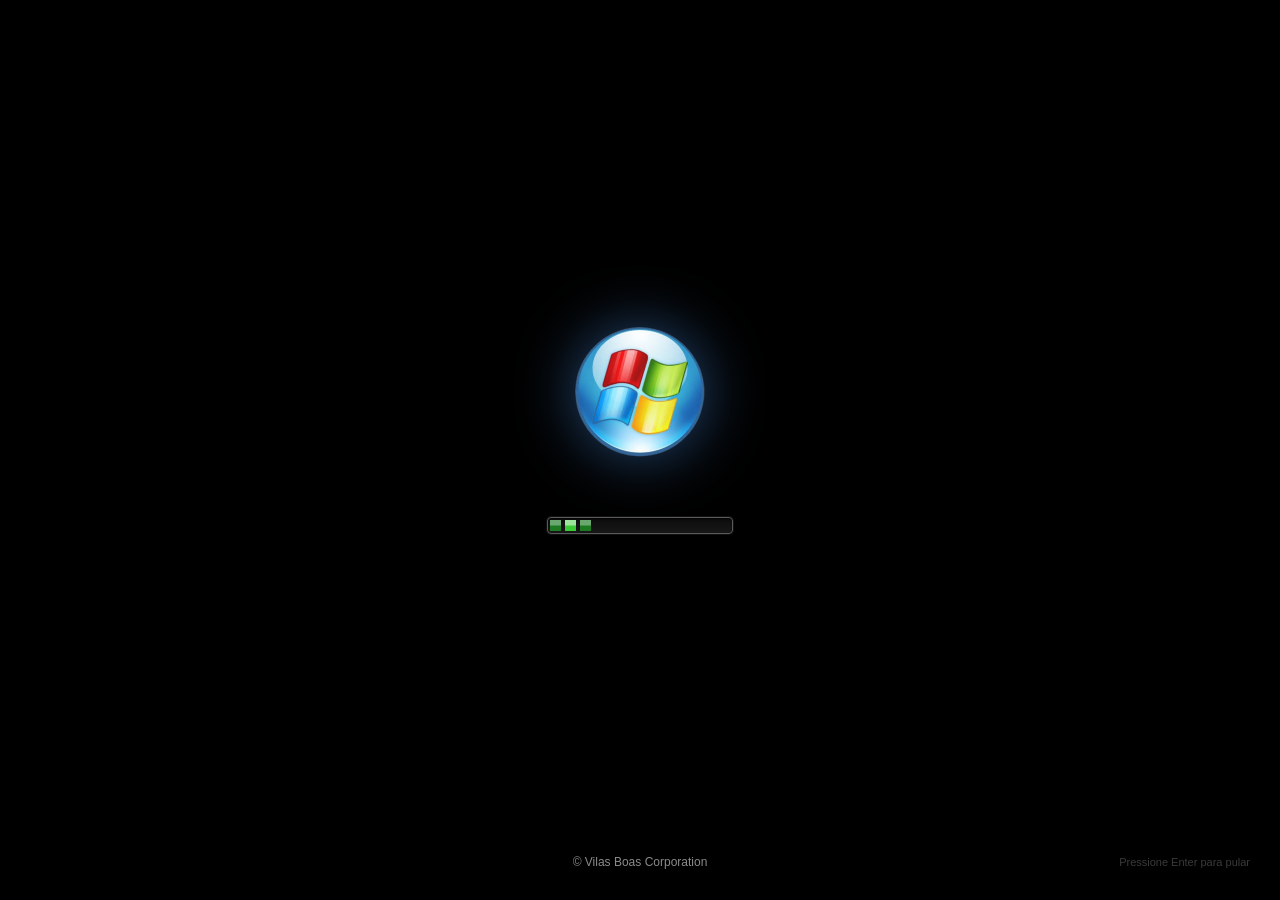
<file: index.html>
<!DOCTYPE html>
<html lang="pt-BR">
<head>
    <meta charset="UTF-8">
    <meta name="viewport" content="width=device-width, initial-scale=1.0">
    <title>Vilas Boas OS</title>
    <meta name="description" content="Simulação do Windows Vista no navegador: área de trabalho Aero, menu Iniciar, janelas e programas.">
    <link rel="icon" href="assets/icons/vista.png">
    <link rel="stylesheet" href="css/base.css">
    <link rel="stylesheet" href="css/controls.css">
    <link rel="stylesheet" href="css/session.css">
    <link rel="stylesheet" href="css/desktop.css">
    <link rel="stylesheet" href="css/taskbar.css">
    <link rel="stylesheet" href="css/window.css">
    <link rel="stylesheet" href="css/apps.css">
    <link rel="stylesheet" href="css/programs.css">
</head>
<body>
    <main id="desktop" tabindex="-1" aria-label="Área de Trabalho">
        <div id="wallpaper"></div>
        <div id="desk-icons" class="desk-icons"></div>
        <div id="windows"></div>
    </main>

    <footer id="taskbar" aria-label="Barra de tarefas">
        <button id="start-orb" aria-label="Iniciar" data-tip="Iniciar"><span class="orb-glow"></span></button>
        <div id="quicklaunch"></div>
        <div class="tb-grip"></div>
        <div id="tasks"></div>
        <div id="tray">
            <button class="tray-btn" id="tray-net" aria-label="Rede"></button>
            <button class="tray-btn" id="tray-vol" aria-label="Volume"></button>
            <button id="clock" aria-label="Relógio"><span id="clock-time"></span></button>
        </div>
    </footer>

    <div id="session" class="session" aria-live="polite"></div>

    <noscript><p style="color:#fff;padding:20px">O Vilas Boas OS precisa de JavaScript para funcionar.</p></noscript>
    <script type="module" src="js/main.js"></script>
</body>
</html>
</file>
<file: css/base.css>
/* ===== Vilas Boas OS — base ===== */
:root {
    --glass-rgb: 116, 184, 252;
    --glass-a: 0.46;
    --glass-a2: 0.30;
    --font: 'Segoe UI', 'Segoe UI Web', Tahoma, Geneva, Verdana, sans-serif;
    --link: #0066cc;
    --link-hover: #3399ff;
    --text: #000;
    --text-dim: #5a5a5a;
    --sel-bg: linear-gradient(#f1f8fd, #d5effc);
    --sel-border: #84acdd;
    --hover-bg: linear-gradient(#fafbfd, #ebf3fd);
    --hover-border: #b8d6fb;
    --taskbar-h: 30px;
    color-scheme: light;
}

*, *::before, *::after { box-sizing: border-box; }

html, body {
    margin: 0;
    height: 100%;
    overflow: hidden;
    background: #000;
    font: 12px/1.35 var(--font);
    color: var(--text);
    -webkit-font-smoothing: antialiased;
    user-select: none;
    -webkit-user-select: none;
    -webkit-tap-highlight-color: transparent;
}

button, input, select, textarea { font: inherit; color: inherit; }
button { cursor: default; }
input, textarea, [contenteditable] { user-select: text; -webkit-user-select: text; }
img { -webkit-user-drag: none; }
[hidden] { display: none !important; }
a { color: var(--link); }

body.is-dragging, body.is-dragging * { user-select: none !important; }
body.is-dragging iframe { pointer-events: none; }

::selection { background: #3399ff; color: #fff; }

/* ===== Icons ===== */
.ico { position: relative; display: inline-block; flex: none; vertical-align: middle; }
.ico > img { width: 100%; height: 100%; object-fit: contain; display: block; }
.ico > .ico-badge { position: absolute; width: 58%; height: 58%; right: 4%; bottom: 8%; filter: drop-shadow(0 1px 1px rgba(0,0,0,.35)); }
.ico > .ico-badge.full { width: 100%; height: 100%; right: 0; bottom: 0; filter: none; }
.ico > .ico-shortcut { position: absolute; left: 0; bottom: 0; width: 40%; height: 40%; }

/* ===== Vista scrollbars ===== */
::-webkit-scrollbar { width: 17px; height: 17px; }
::-webkit-scrollbar-track {
    background: linear-gradient(90deg, #e7e7e7, #f6f6f6 40%, #f6f6f6 60%, #e7e7e7);
}
::-webkit-scrollbar-track:horizontal { background: linear-gradient(#e7e7e7, #f6f6f6 40%, #f6f6f6 60%, #e7e7e7); }
::-webkit-scrollbar-thumb {
    border: 1px solid #9b9ea2;
    border-radius: 3px;
    background:
        url("data:image/svg+xml,%3Csvg xmlns='http://www.w3.org/2000/svg' width='8' height='8'%3E%3Cpath d='M0 1.5h8M0 3.5h8M0 5.5h8' stroke='%23777' stroke-width='1'/%3E%3Cpath d='M0 2.5h8M0 4.5h8M0 6.5h8' stroke='%23fff' stroke-width='1'/%3E%3C/svg%3E") center no-repeat,
        linear-gradient(90deg, #f3f4f5, #e6e8ea 45%, #d8dcdf 55%, #cfd3d7);
    box-shadow: inset 0 0 0 1px rgba(255,255,255,.75);
}
::-webkit-scrollbar-thumb:horizontal {
    background:
        url("data:image/svg+xml,%3Csvg xmlns='http://www.w3.org/2000/svg' width='8' height='8'%3E%3Cpath d='M1.5 0v8M3.5 0v8M5.5 0v8' stroke='%23777' stroke-width='1'/%3E%3Cpath d='M2.5 0v8M4.5 0v8M6.5 0v8' stroke='%23fff' stroke-width='1'/%3E%3C/svg%3E") center no-repeat,
        linear-gradient(#f3f4f5, #e6e8ea 45%, #d8dcdf 55%, #cfd3d7);
}
::-webkit-scrollbar-thumb:hover { border-color: #3c7fb1; background-color: #bee6fd; background-image:
    url("data:image/svg+xml,%3Csvg xmlns='http://www.w3.org/2000/svg' width='8' height='8'%3E%3Cpath d='M0 1.5h8M0 3.5h8M0 5.5h8' stroke='%23356c95' stroke-width='1'/%3E%3Cpath d='M0 2.5h8M0 4.5h8M0 6.5h8' stroke='%23fff' stroke-width='1'/%3E%3C/svg%3E"),
    linear-gradient(90deg, #e3f4fc, #c4e8fa 45%, #a9dbf6 55%, #9fd6f3); background-repeat: no-repeat; background-position: center; }
::-webkit-scrollbar-button:single-button { display: block; height: 17px; width: 17px; background-color: transparent; background-repeat: no-repeat; background-position: center; }
::-webkit-scrollbar-button:single-button:vertical:decrement { background-image: url("data:image/svg+xml,%3Csvg xmlns='http://www.w3.org/2000/svg' width='7' height='4'%3E%3Cpath d='M0 4L3.5 0 7 4z' fill='%23404040'/%3E%3C/svg%3E"); }
::-webkit-scrollbar-button:single-button:vertical:increment { background-image: url("data:image/svg+xml,%3Csvg xmlns='http://www.w3.org/2000/svg' width='7' height='4'%3E%3Cpath d='M0 0L3.5 4 7 0z' fill='%23404040'/%3E%3C/svg%3E"); }
::-webkit-scrollbar-button:single-button:horizontal:decrement { background-image: url("data:image/svg+xml,%3Csvg xmlns='http://www.w3.org/2000/svg' width='4' height='7'%3E%3Cpath d='M4 0L0 3.5 4 7z' fill='%23404040'/%3E%3C/svg%3E"); }
::-webkit-scrollbar-button:single-button:horizontal:increment { background-image: url("data:image/svg+xml,%3Csvg xmlns='http://www.w3.org/2000/svg' width='4' height='7'%3E%3Cpath d='M0 0L4 3.5 0 7z' fill='%23404040'/%3E%3C/svg%3E"); }
::-webkit-scrollbar-button:single-button:hover { background-color: #d9f0fc; box-shadow: inset 0 0 0 1px #3c7fb1; border-radius: 2px; }
::-webkit-scrollbar-corner { background: #f0f0f0; }

/* ===== Tooltip ===== */
.tooltip {
    position: fixed; z-index: 100000; pointer-events: none;
    max-width: 320px; padding: 3px 7px 4px;
    white-space: pre-line;
    color: #575757; font-size: 12px;
    background: linear-gradient(#ffffff, #e4e5f0);
    border: 1px solid #767676; border-radius: 3px;
    box-shadow: 2px 2px 3px rgba(0,0,0,.3);
    opacity: 0; transition: opacity .15s;
}
.tooltip.show { opacity: 1; }

/* ===== Links ===== */
.link { color: var(--link); cursor: pointer; text-decoration: none; }
.link:hover { color: var(--link-hover); text-decoration: underline; }

body.reduce-motion *, body.reduce-motion *::before, body.reduce-motion *::after {
    animation-duration: 0s !important; transition-duration: 0s !important;
}
</file>
<file: css/controls.css>
/* ===== Vista common controls ===== */

/* Push button */
.btn {
    min-width: 75px; height: 23px; padding: 0 12px;
    border: 1px solid #707070; border-radius: 3px;
    background: linear-gradient(#f2f2f2 0%, #ebebeb 49%, #dddddd 50%, #cfcfcf 100%);
    box-shadow: inset 0 0 0 1px rgba(255,255,255,.85);
    color: #000; white-space: nowrap; outline: none;
    transition: border-color .15s, background .15s;
}
.btn:hover { border-color: #3c7fb1; background: linear-gradient(#eaf6fd 0%, #d9f0fc 49%, #bee6fd 50%, #a7d9f5 100%); }
.btn:active { border-color: #2c628b; background: linear-gradient(#e5f4fc 0%, #c4e5f6 49%, #98d1ef 50%, #68b3db 100%); box-shadow: inset 1px 1px 2px rgba(0,0,0,.35), inset -1px -1px 0 rgba(255,255,255,.5); }
.btn.default { border-color: #3c7fb1; animation: btnPulse 1.6s ease-in-out infinite alternate; }
.btn:focus-visible { outline: 1px dotted #000; outline-offset: -4px; }
.btn:disabled { color: #838383; border-color: #adb2b5; background: #f4f4f4; box-shadow: none; animation: none; }
@keyframes btnPulse {
    from { background: linear-gradient(#f2f2f2 0%, #ebebeb 49%, #dddddd 50%, #cfcfcf 100%); box-shadow: inset 0 0 0 1px rgba(255,255,255,.85); }
    to { background: linear-gradient(#ebf6fd 0%, #dcf0fb 49%, #c7e6f8 50%, #b5ddf3 100%); box-shadow: inset 0 0 0 1px #c0e8fb; }
}
.btn-sm { min-width: 0; height: 21px; padding: 0 8px; }

/* Text boxes */
.textbox, select.textbox, textarea.textbox {
    height: 23px; padding: 2px 4px;
    border: 1px solid; border-color: #abadb3 #dbdfe6 #e3e9ef #e2e3ea;
    border-radius: 2px; background: #fff; outline: none;
}
textarea.textbox { height: auto; resize: none; }
.textbox:hover { border-color: #5794bf #b7d5ea #c7e2f1 #c5daed; }
.textbox:focus { border-color: #3d7bad #a4c9e3 #b7d9ed #b5cfe7; }
.textbox:disabled { background: #f4f4f4; color: #6d6d6d; }
select.textbox { padding: 1px 2px; }

.field-label { display: block; margin-bottom: 4px; }

/* Checkbox / radio */
.check { display: inline-flex; align-items: center; gap: 6px; }
input[type="checkbox"], input[type="radio"] { accent-color: #3c8ed8; margin: 0; width: 13px; height: 13px; }

/* Range slider */
input[type="range"] { accent-color: #2f7fd8; }

/* Tabs */
.tabs { display: flex; gap: 0; padding: 0 6px; border-bottom: 1px solid #898c95; position: relative; z-index: 1; }
.tab {
    padding: 3px 10px 4px; margin-bottom: -1px; margin-right: -1px;
    border: 1px solid #898c95; border-radius: 3px 3px 0 0;
    background: linear-gradient(#f2f2f2, #ebebeb 50%, #dddddd 51%, #cfcfcf);
    cursor: default; position: relative; top: 2px;
}
.tab:hover { background: linear-gradient(#eaf6fd, #d9f0fc 50%, #bee6fd 51%, #a7d9f5); border-color: #3c7fb1; z-index: 1; }
.tab.active { background: #fff; border-bottom-color: #fff; top: 0; padding-bottom: 6px; z-index: 2; }
.tab-page { border: 1px solid #898c95; border-top: 0; background: #fff; padding: 12px; }

/* Group box */
.group { border: 1px solid #d5dfe5; border-radius: 3px; padding: 14px 10px 10px; position: relative; margin-top: 8px; }
.group > .group-title { position: absolute; top: -8px; left: 8px; background: #fff; padding: 0 3px; color: #1e395b; }

/* Progress bar (Vista green with travelling shine) */
.progress { height: 15px; border: 1px solid #b2b2b2; border-radius: 3px; background: linear-gradient(#f3f3f3, #e1e1e1); overflow: hidden; position: relative; box-shadow: inset 0 0 0 1px rgba(255,255,255,.7); }
.progress > div {
    height: 100%; border-radius: 2px;
    background: linear-gradient(#cdffcd 0%, #8cef8c 30%, #06b025 50%, #06b025 75%, #3ce05e 100%);
    position: relative; overflow: hidden; transition: width .3s;
}
.progress > div::after {
    content: ''; position: absolute; inset: 0; width: 60px;
    background: linear-gradient(90deg, transparent, rgba(255,255,255,.65), transparent);
    animation: shine 2.4s linear infinite;
}
.progress.blue > div { background: linear-gradient(#c3e3ff, #67b8f6 40%, #1e78d4 50%, #2a89e3 80%, #63b6f8); }
.progress.red > div { background: linear-gradient(#ffd0c8, #f07a68 40%, #d4321e 50%, #df4a33 80%, #f58d78); }
@keyframes shine { from { transform: translateX(-80px); } to { transform: translateX(600px); } }

/* Horizontal rule */
hr { border: 0; border-top: 1px solid #d5dfe5; margin: 10px 0; }

/* Context menus */
#menu-layer { position: fixed; inset: 0; z-index: 90000; pointer-events: none; }
.ctx-menu {
    position: fixed; pointer-events: auto;
    min-width: 170px; padding: 2px;
    background: #f0f0f0 linear-gradient(90deg, transparent 27px, #e2e3e3 27px, #e2e3e3 28px, #fff 28px, #fff 29px, transparent 29px);
    border: 1px solid #979797;
    box-shadow: 2px 3px 4px rgba(0,0,0,.35);
    font-size: 12px; color: #000;
}
.ctx-menu.no-gutter { background: #f0f0f0; }
.ctx-menu.pop { animation: menuIn .12s ease-out; }
@keyframes menuIn { from { opacity: 0; } to { opacity: 1; } }
.ctx-item {
    display: flex; align-items: center; height: 22px; padding: 0 6px 0 0;
    border: 1px solid transparent; border-radius: 3px; white-space: nowrap;
}
.ctx-item.hot {
    border-color: #aeccf0;
    background: linear-gradient(rgba(234,244,253,.9), rgba(203,226,250,.9));
    box-shadow: inset 0 0 0 1px rgba(255,255,255,.6);
}
.ctx-item.disabled { color: #8b8b8b; }
.ctx-item.disabled.hot { border-color: #d6d6d6; background: linear-gradient(rgba(250,250,250,.9), rgba(235,235,235,.9)); }
.ctx-item.bold .ctx-label { font-weight: 600; }
.ctx-gutter { width: 28px; display: inline-flex; align-items: center; justify-content: center; flex: none; }
.no-gutter .ctx-gutter { width: 10px; }
.ctx-check, .ctx-radio { font-size: 11px; width: 18px; height: 18px; display: inline-flex; align-items: center; justify-content: center; border: 1px solid #a0c3e9; border-radius: 2px; background: linear-gradient(#e8f3fd, #cee3f8); }
.ctx-radio { font-size: 7px; }
.ctx-label { flex: 1; padding-left: 6px; padding-right: 16px; }
.ctx-key { color: inherit; padding-right: 6px; }
.ctx-arrow { font-size: 9px; }
.ctx-sep { height: 1px; margin: 3px 2px 3px 30px; background: #e0e0e0; border-bottom: 1px solid #fff; }
.no-gutter .ctx-sep { margin-left: 2px; }

/* Menu bar (classic programs) */
.menubar {
    display: flex; height: 20px; flex: none; padding: 0 2px;
    background: linear-gradient(#ffffff, #f1f5fb 55%, #e7edf7);
    border-bottom: 1px solid #b6bccc;
}
.mb-item { padding: 1px 7px; margin: 1px 0; border: 1px solid transparent; border-radius: 2px; line-height: 15px; }
.mb-item:hover { border-color: #a8d8eb; background: linear-gradient(#f6fbfd, #e3f2fa); }
.mb-item.open { border-color: #8396b4; background: linear-gradient(#e1e9f5, #d3dfef); box-shadow: inset 1px 1px 1px rgba(0,0,0,.15); }

/* Status bar */
.statusbar { flex: none; height: 22px; display: flex; align-items: center; gap: 0; padding: 0 4px; background: linear-gradient(#f4f7fb, #e1e8f2); border-top: 1px solid #b6bccc; color: #222; }
.statusbar > span { padding: 0 8px; border-right: 1px solid #c3cbd8; }
.statusbar > span:last-child { border-right: 0; }

/* Dialog button rows */
.dlg-buttons { display: flex; justify-content: flex-end; gap: 7px; padding: 10px 12px; }
.dlg-buttons.gray { background: #f0f0f0; border-top: 1px solid #dfdfdf; }

/* Rename box used on desktop / explorer */
.rename-box {
    position: absolute; left: 50%; transform: translateX(-50%);
    width: calc(100% + 10px); min-height: 18px; padding: 1px 2px;
    border: 1px solid #000; background: #fff; color: #000;
    font: inherit; text-align: center; resize: none; overflow: hidden; outline: none; z-index: 5;
    text-shadow: none;
}

/* Selection list items (explorer, lists) */
.sel-item.hover, .sel-item:hover { background: var(--hover-bg); border-color: var(--hover-border); }
.sel-item.selected { background: var(--sel-bg); border-color: var(--sel-border); }
</file>
<file: css/session.css>
/* ===== Boot, logon and power screens ===== */
.session {
    position: fixed; inset: 0; z-index: 50000;
    background: #000; color: #fff; overflow: hidden;
    transition: opacity .6s ease;
}
.session.fade-out { opacity: 0; pointer-events: none; }
.session.black { background: #000; }

/* --- Boot --- */
.session.boot { display: flex; align-items: center; justify-content: center; cursor: none; }
.boot-wrap { display: flex; flex-direction: column; align-items: center; gap: 60px; margin-top: -40px; }
.boot-logo { animation: bootFade 1.2s ease-out both; }
.boot-orb {
    display: block; width: 130px; height: 130px;
    background: url('../assets/icons/vista.png') center / contain no-repeat;
    filter: drop-shadow(0 0 30px rgba(80,160,255,.45));
    animation: orbBreathe 3s ease-in-out infinite;
}
@keyframes orbBreathe { 50% { filter: drop-shadow(0 0 45px rgba(110,190,255,.7)); } }
@keyframes bootFade { from { opacity: 0; transform: scale(.94); } }
.boot-bar {
    width: 186px; height: 17px; border: 1px solid #5a5a5a; border-radius: 4px;
    background: linear-gradient(#0c0c0c, #181818); position: relative; overflow: hidden;
    box-shadow: inset 0 1px 2px rgba(0,0,0,.8), 0 0 0 1px #111;
}
.boot-glow {
    position: absolute; top: 2px; bottom: 2px; left: 0; width: 46px;
    display: flex; gap: 2px;
    animation: bootRun 2.1s linear infinite;
}
.boot-glow::before, .boot-glow::after, .boot-bar::after { content: ''; }
.boot-glow { background:
    linear-gradient(90deg, transparent 0 2px, #1d7a23 2px 13px, transparent 13px 17px, #3aca35 17px 28px, transparent 28px 32px, #1d7a23 32px 43px, transparent 43px); }
.boot-glow::before {
    position: absolute; inset: 0;
    background: linear-gradient(90deg, transparent 0 2px, rgba(255,255,255,.35) 2px 13px, transparent 13px 17px, rgba(255,255,255,.5) 17px 28px, transparent 28px 32px, rgba(255,255,255,.35) 32px 43px, transparent 43px);
    -webkit-mask: linear-gradient(#000 0 45%, transparent 55%); mask: linear-gradient(#000 0 45%, transparent 55%);
}
@keyframes bootRun { from { transform: translateX(-50px); } to { transform: translateX(190px); } }
.boot-copy { position: absolute; bottom: 30px; left: 0; right: 0; text-align: center; color: #8a8a8a; font-size: 12px; }
.boot-skip { position: absolute; bottom: 30px; right: 30px; color: #3a3a3a; font-size: 11px; }

/* --- Logon --- */
.logon-bg {
    position: absolute; inset: 0;
    background:
        radial-gradient(ellipse at 50% 42%, rgba(80,150,230,.35), transparent 60%),
        url('../assets/wallpapers/aurora_azul.svg') center / cover no-repeat,
        #0b3a6e;
}
.logon-bg::after { content: ''; position: absolute; inset: 0; background: linear-gradient(rgba(0,20,50,.15), rgba(0,10,30,.35)); }
.logon-center { position: absolute; inset: 0 0 80px; display: flex; align-items: center; justify-content: center; }
.logon-tile {
    display: flex; flex-direction: column; align-items: center; gap: 8px;
    padding: 18px 26px 22px; border-radius: 8px; outline: none; min-width: 240px;
    animation: tileIn .5s ease-out;
}
@keyframes tileIn { from { opacity: 0; transform: translateY(8px); } }
.tile-frame {
    width: 136px; height: 136px; padding: 16px; border-radius: 10px;
    background: linear-gradient(160deg, rgba(255,255,255,.55), rgba(255,255,255,.12) 45%, rgba(255,255,255,.06) 55%, rgba(255,255,255,.3));
    border: 1px solid rgba(255,255,255,.55);
    box-shadow: 0 0 0 1px rgba(0,0,0,.35), 0 6px 18px rgba(0,0,0,.45), inset 0 1px 0 rgba(255,255,255,.8);
    transition: box-shadow .25s, background .25s;
}
.tile-frame img { width: 100%; height: 100%; border-radius: 3px; display: block; box-shadow: 0 0 0 1px rgba(0,0,0,.45); }
.logon-tile:not(.has-pw):hover .tile-frame, .logon-tile:not(.has-pw):focus-visible .tile-frame {
    box-shadow: 0 0 0 1px rgba(0,0,0,.35), 0 0 24px rgba(140,210,255,.85), inset 0 1px 0 rgba(255,255,255,.9);
    background: linear-gradient(160deg, rgba(255,255,255,.7), rgba(190,230,255,.3) 45%, rgba(150,210,255,.2) 55%, rgba(220,240,255,.5));
}
.tile-name { font-size: 22px; font-weight: 300; text-shadow: 0 1px 4px rgba(0,0,0,.8); margin-top: 6px; }
.tile-sub { font-size: 13px; color: #d7e7f7; text-shadow: 0 1px 3px rgba(0,0,0,.8); margin-top: -4px; }
.pw-row { display: flex; align-items: center; gap: 6px; margin-top: 6px; }
.pw-input {
    width: 200px; height: 25px; padding: 2px 8px; border-radius: 2px;
    border: 1px solid #6c88a9; background: #fff; color: #000; outline: none;
    box-shadow: inset 0 1px 2px rgba(0,0,0,.25), 0 0 0 1px rgba(255,255,255,.2);
}
.pw-input::placeholder { color: #8a8a8a; font-style: italic; }
.pw-go {
    width: 27px; height: 27px; border-radius: 50%; border: 1px solid #0a2c56; padding: 0;
    background: radial-gradient(circle at 50% 30%, #bfe4ff 0, #4b9be8 45%, #1559b0 70%, #2d7fd7 100%);
    box-shadow: inset 0 1px 0 rgba(255,255,255,.7), 0 1px 3px rgba(0,0,0,.6); position: relative;
}
.pw-go:hover { filter: brightness(1.15) drop-shadow(0 0 6px rgba(130,200,255,.9)); }
.pw-go i { position: absolute; inset: 0; background: url("data:image/svg+xml,%3Csvg xmlns='http://www.w3.org/2000/svg' width='14' height='12'%3E%3Cpath d='M1 6h9M6 1.5L11 6 6 10.5' stroke='white' stroke-width='2.4' fill='none' stroke-linecap='round' stroke-linejoin='round'/%3E%3C/svg%3E") center no-repeat; }
.pw-hint { font-size: 12px; color: #e5f0fb; text-shadow: 0 1px 2px #000; max-width: 260px; text-align: center; }
.logon-error { font-size: 14px; text-shadow: 0 1px 3px #000; margin: 10px 0 6px; }
.logon-ok { min-width: 70px; }

.logon-bottom {
    position: absolute; left: 0; right: 0; bottom: 0; height: 80px;
    display: flex; align-items: center; justify-content: space-between; padding: 0 28px;
    background: linear-gradient(rgba(0,0,0,0), rgba(0,10,30,.25));
}
.ease-btn { background: none; border: 0; padding: 4px; border-radius: 50%; }
.ease-btn:hover { filter: drop-shadow(0 0 8px rgba(150,210,255,.9)); }
.brand { display: flex; align-items: baseline; gap: 6px; color: #fff; text-shadow: 0 1px 6px rgba(0,0,0,.6); opacity: .92; }
.brand-orb { width: 30px; height: 30px; align-self: center; background: url('../assets/icons/vista.png') center / contain no-repeat; margin-right: 4px; }
.brand-name { font-size: 26px; font-weight: 300; letter-spacing: .5px; }
.brand-os { font-size: 14px; font-weight: 600; }
.brand-ed { font-size: 26px; font-weight: 300; font-style: italic; color: #cfe6ff; }
.power-group { display: flex; align-items: center; }
.logon-power {
    width: 34px; height: 34px; border-radius: 50%; border: 1px solid #4b0b04; padding: 0; position: relative;
    background: radial-gradient(circle at 50% 28%, #ffc7b8 0, #ef5a3d 40%, #b8240f 70%, #d9452a 100%);
    box-shadow: inset 0 1px 0 rgba(255,255,255,.6), 0 1px 4px rgba(0,0,0,.6);
}
.logon-power:hover { filter: brightness(1.15) drop-shadow(0 0 8px rgba(255,150,120,.9)); }
.logon-power i, .sm-pwr i, .power-on i {
    position: absolute; inset: 0;
    background: url("data:image/svg+xml,%3Csvg xmlns='http://www.w3.org/2000/svg' width='16' height='16'%3E%3Cpath d='M5 3.6A5.6 5.6 0 1 0 11 3.6' stroke='white' stroke-width='2' fill='none' stroke-linecap='round'/%3E%3Cpath d='M8 1v6' stroke='white' stroke-width='2' stroke-linecap='round'/%3E%3C/svg%3E") center no-repeat;
}
.logon-power-arrow {
    margin-left: 3px; width: 18px; height: 26px; border-radius: 3px; border: 1px solid rgba(0,0,0,.5); color: #fff; font-size: 10px; padding: 0;
    background: linear-gradient(rgba(255,255,255,.35), rgba(255,255,255,.08) 50%, rgba(0,0,0,.1) 51%, rgba(255,255,255,.15));
}
.logon-power-arrow:hover { background: linear-gradient(rgba(255,255,255,.55), rgba(255,255,255,.2) 50%, rgba(0,0,0,0) 51%, rgba(255,255,255,.3)); }

/* Busy spinner ("Bem-vindo") */
.busy { display: flex; align-items: center; gap: 16px; font-size: 30px; font-weight: 300; text-shadow: 0 1px 8px rgba(0,0,0,.6); animation: tileIn .4s ease-out; }
.spinner {
    width: 34px; height: 34px; border-radius: 50%; display: inline-block;
    background: conic-gradient(from 0deg, rgba(120,200,255,0) 0deg, rgba(120,200,255,.15) 90deg, #9ad8ff 300deg, #ffffff 360deg);
    -webkit-mask: radial-gradient(circle, transparent 9px, #000 10px); mask: radial-gradient(circle, transparent 9px, #000 10px);
    animation: spin 1s linear infinite;
    filter: drop-shadow(0 0 4px rgba(120,200,255,.8));
}
@keyframes spin { to { transform: rotate(360deg); } }

/* Power on / sleep */
.session.off { display: flex; flex-direction: column; align-items: center; justify-content: center; gap: 18px; }
.power-on {
    width: 64px; height: 64px; border-radius: 50%; border: 1px solid #222; position: relative;
    background: radial-gradient(circle at 50% 30%, #3a3a3a, #111 70%);
    box-shadow: 0 0 0 4px #0b0b0b, 0 0 18px rgba(90,170,255,.25);
    transition: box-shadow .3s;
}
.power-on:hover { box-shadow: 0 0 0 4px #0b0b0b, 0 0 28px rgba(90,170,255,.7); }
.power-on i { background-size: 30px; filter: drop-shadow(0 0 4px #4aa3ff); }
.power-on-text { color: #6f6f6f; font-size: 13px; }
.session.sleeping { animation: sleepFade .8s ease-in both; }
@keyframes sleepFade { from { opacity: 0; } }

/* Hide desktop chrome until logged in */
body:not(.desktop-on) #taskbar, body:not(.desktop-on) #desk-icons, body:not(.desktop-on) .sidebar { visibility: hidden; }
</file>
<file: css/desktop.css>
/* ===== Desktop ===== */
#desktop { position: fixed; inset: 0 0 var(--taskbar-h) 0; outline: none; overflow: clip; }
#wallpaper {
    position: fixed; inset: 0; background: #000 center / cover no-repeat;
    transition: background-color .4s;
}
#wallpaper[data-fit="contain"] { background-size: contain; }
#wallpaper[data-fit="center"] { background-size: auto; }
#wallpaper[data-fit="tile"] { background-size: auto; background-repeat: repeat; background-position: 0 0; }
#windows { position: absolute; inset: 0; pointer-events: none; }
#windows > * { pointer-events: auto; }

/* Icons */
.desk-icons { position: absolute; inset: 0; transition: opacity .12s; }
.desk-icon {
    position: absolute; display: flex; flex-direction: column; align-items: center; gap: 2px;
    padding: 3px 2px 4px; border: 1px solid transparent; border-radius: 3px;
    color: #fff; text-align: center; outline: none;
}
.desk-icon .ico { filter: drop-shadow(0 2px 3px rgba(0,0,0,.35)); }
.desk-label {
    font-size: 12px; line-height: 15px; max-width: 100%; padding: 0 1px;
    text-shadow: 0 0 3px #000, 1px 1px 2px #000, 0 0 1px #000;
    display: -webkit-box; -webkit-line-clamp: 2; -webkit-box-orient: vertical; overflow: hidden; overflow-wrap: break-word;
}
.desk-icon.selected .desk-label { -webkit-line-clamp: 5; }
.desk-icon:hover {
    background: linear-gradient(rgba(255,255,255,.18), rgba(255,255,255,.08));
    border-color: rgba(255,255,255,.35);
}
.desk-icon.selected {
    background: linear-gradient(rgba(170,210,255,.45), rgba(110,165,235,.35));
    border-color: rgba(185,220,255,.75);
    box-shadow: inset 0 0 0 1px rgba(255,255,255,.25);
}
.desk-icon.dragging { opacity: .6; z-index: 10; pointer-events: none; }
.desk-icon.drop-target { background: linear-gradient(rgba(170,210,255,.55), rgba(110,165,235,.45)); border-color: #fff; }
.desk-icon.cut .ico { opacity: .5; }
.desk-icons.size-large .desk-label { font-size: 12px; }
.desk-icons.size-classic .desk-icon { padding-top: 2px; }

.rubber {
    position: fixed; z-index: 20; pointer-events: none;
    background: rgba(51,153,255,.25); border: 1px solid #3399ff;
}

/* ===== Sidebar ===== */
.sidebar {
    position: absolute; top: 0; right: 0; bottom: 0; width: 160px; z-index: 1;
    display: flex; flex-direction: column; align-items: center; gap: 14px; padding-top: 4px;
    background: linear-gradient(90deg, rgba(0,0,0,0), rgba(0,0,0,.12) 20%, rgba(0,0,0,.22));
}
.sb-top { display: flex; gap: 2px; align-self: flex-end; margin-right: 8px; opacity: 0; transition: opacity .2s; }
.sidebar:hover .sb-top { opacity: 1; }
.sb-top button {
    width: 20px; height: 18px; padding: 0; color: #fff; font-size: 11px; line-height: 1;
    border: 1px solid rgba(255,255,255,.4); border-radius: 3px;
    background: linear-gradient(rgba(255,255,255,.35), rgba(255,255,255,.1) 50%, rgba(0,0,0,.15) 51%, rgba(255,255,255,.1));
}
.sb-top button:hover { box-shadow: 0 0 6px rgba(140,210,255,.9); }
.gadget { position: relative; filter: drop-shadow(0 3px 5px rgba(0,0,0,.45)); }
.g-clock { width: 130px; height: 140px; display: flex; flex-direction: column; align-items: center; }
.g-clock canvas { display: block; }
.g-clock-label { color: #fff; font-size: 11px; text-shadow: 0 1px 2px #000; }
.g-cal-page {
    width: 128px; height: 116px; border-radius: 6px; overflow: hidden; text-align: center;
    background: linear-gradient(#fdfdfd, #e9edf2);
    border: 1px solid #8f9aa6; box-shadow: inset 0 0 0 1px rgba(255,255,255,.9);
    display: flex; flex-direction: column;
}
.g-cal-month {
    height: 24px; line-height: 24px; color: #fff; font-weight: 600; font-size: 13px;
    background: linear-gradient(#f2675c, #c92a20 55%, #b11e15);
    text-shadow: 0 1px 1px rgba(0,0,0,.4);
}
.g-cal-day { font-size: 52px; font-weight: 300; line-height: 62px; color: #1d2733; }
.g-cal-dow { font-size: 12px; color: #4b5866; margin-top: -4px; }
.g-cpu svg { width: 140px; height: 86px; display: block; }

/* ===== Screen saver ===== */
.screensaver { position: fixed; inset: 0; z-index: 60000; cursor: none; }
.screensaver canvas { display: block; width: 100%; height: 100%; }

/* ===== UAC ===== */
.uac-overlay {
    position: fixed; inset: 0; z-index: 70000; display: flex; align-items: center; justify-content: center;
    background: rgba(0,0,0,.55);
    backdrop-filter: grayscale(.5) brightness(.75) blur(1px);
    opacity: 0; transition: opacity .25s;
}
.uac-overlay.show { opacity: 1; }
.uac-dialog {
    width: 460px; background: #fff; border-radius: 6px; overflow: hidden;
    border: 1px solid #000;
    box-shadow: 0 0 0 7px rgba(var(--glass-rgb), .85), 0 0 0 8px rgba(0,0,0,.6), 0 18px 50px rgba(0,0,0,.7);
}
.uac-title { padding: 6px 10px; background: linear-gradient(#cfe4fb, #a5c9f0); font-size: 12px; border-bottom: 1px solid #7da2ce; }
.uac-head { display: flex; align-items: center; gap: 12px; padding: 14px 16px; background: linear-gradient(90deg, #f6e26e, #fbe9a5); font-size: 14px; color: #000; border-bottom: 1px solid #d6c26a; }
.uac-body { padding: 10px 18px 6px; }
.uac-body p { margin: 4px 0 12px; }
.uac-prog { display: flex; align-items: center; gap: 12px; padding: 6px 4px 12px; }
.uac-details { color: #0066cc; font-size: 12px; padding-bottom: 10px; }
.uac-foot { display: flex; justify-content: flex-end; gap: 8px; padding: 10px 16px; background: #f0f0f0; border-top: 1px solid #dfdfdf; }
.uac-note { padding: 8px 16px 10px; font-size: 11px; color: #555; background: #f0f0f0; }

/* ===== Flip 3D ===== */
.flip3d {
    position: fixed; inset: 0; z-index: 40000; perspective: 850px; perspective-origin: 55% 35%;
    background: rgba(0,0,0,.35); backdrop-filter: blur(3px);
    opacity: 0; transition: opacity .25s;
}
.flip3d.show { opacity: 1; }
.flip-stage { position: absolute; left: 18%; top: 30%; transform-style: preserve-3d; }
.flip-card {
    position: absolute; left: 0; top: 0;
    transform-style: preserve-3d; transition: transform .35s cubic-bezier(.3,.7,.3,1), opacity .3s;
    cursor: pointer;
}
.flip-card > .win { pointer-events: none; box-shadow: 0 0 0 1px rgba(0,0,0,.7), 0 20px 40px rgba(0,0,0,.6); }
.flip-card:hover > .win, .flip-card:hover > .flip-desktop { filter: brightness(1.08); }
.flip-desktop { position: absolute; inset: 0; background: center / cover no-repeat; border: 1px solid rgba(255,255,255,.6); box-shadow: 0 20px 40px rgba(0,0,0,.6); border-radius: 4px; }
.flip-label {
    position: absolute; left: 50%; bottom: 70px; transform: translateX(-50%);
    display: flex; align-items: center; gap: 8px; padding: 6px 14px; border-radius: 6px;
    color: #fff; font-size: 14px; text-shadow: 0 1px 3px #000;
    background: rgba(0,0,0,.35); border: 1px solid rgba(255,255,255,.25);
}
.flip-hint { position: absolute; left: 0; right: 0; bottom: 40px; text-align: center; color: rgba(255,255,255,.7); font-size: 11px; text-shadow: 0 1px 2px #000; }
.iframe-ph { width: 100%; height: 100%; background: #fff; }
</file>
<file: css/taskbar.css>
/* ===== Taskbar ===== */
#taskbar {
    position: fixed; left: 0; right: 0; bottom: 0; height: var(--taskbar-h); z-index: 30000;
    display: flex; align-items: stretch;
    padding-left: 54px;
    background:
        linear-gradient(rgba(255,255,255,.26) 0, rgba(255,255,255,.12) 50%, rgba(0,0,0,.22) 51%, rgba(0,0,0,.30) 100%),
        rgba(14, 20, 30, .62);
    backdrop-filter: blur(10px) saturate(1.4);
    border-top: 1px solid rgba(0,0,0,.9);
    box-shadow: inset 0 1px 0 rgba(255,255,255,.35);
    transition: background .3s;
}
body.max-on #taskbar, body.no-transparency #taskbar {
    background: linear-gradient(#45494f 0, #2a2d32 50%, #0a0b0d 51%, #050505 100%);
}

/* Start orb */
#start-orb {
    position: absolute; left: 3px; top: -9px; width: 46px; height: 46px; z-index: 2;
    border: 0; padding: 0; border-radius: 50%;
    background: url('../assets/icons/vista.png') center / contain no-repeat;
    filter: drop-shadow(0 1px 2px rgba(0,0,0,.6));
    transition: filter .2s;
}
#start-orb:hover { filter: brightness(1.18) saturate(1.15) drop-shadow(0 0 7px rgba(140,210,255,.95)); }
#start-orb.pressed { filter: brightness(.88) drop-shadow(0 0 5px rgba(140,210,255,.7)); }
#start-orb .orb-glow { position: absolute; inset: 4px; border-radius: 50%; background: radial-gradient(circle at 50% 30%, rgba(255,255,255,.3), transparent 60%); pointer-events: none; }

/* Quick launch */
#quicklaunch { display: flex; align-items: center; gap: 1px; padding: 0 4px 0 2px; }
.ql-btn {
    width: 24px; height: 24px; padding: 0; display: flex; align-items: center; justify-content: center;
    border: 1px solid transparent; border-radius: 3px; background: none;
}
.ql-btn:hover { border-color: rgba(255,255,255,.35); background: linear-gradient(rgba(255,255,255,.3), rgba(255,255,255,.1) 50%, rgba(255,255,255,.05) 51%, rgba(255,255,255,.18)); box-shadow: inset 0 0 6px rgba(160,215,255,.5); }
.ql-btn:active { background: rgba(0,0,0,.25); }
.tb-grip { width: 2px; margin: 4px 3px; border-left: 1px solid rgba(0,0,0,.6); border-right: 1px solid rgba(255,255,255,.18); }

/* Task buttons */
#tasks { flex: 1; display: flex; align-items: center; gap: 2px; padding: 0 4px; min-width: 0; overflow: hidden; }
.task-btn {
    flex: 0 1 160px; min-width: 34px; height: 24px; padding: 0 8px;
    display: flex; align-items: center; gap: 6px;
    color: #fff; text-align: left;
    border: 1px solid rgba(0,0,0,.55); border-radius: 3px;
    background: linear-gradient(rgba(255,255,255,.16), rgba(255,255,255,.05) 50%, rgba(0,0,0,.08) 51%, rgba(255,255,255,.06));
    box-shadow: inset 0 0 0 1px rgba(255,255,255,.2);
    transition: background .15s, box-shadow .15s;
}
.task-btn.appear { animation: taskIn .25s ease-out; }
@keyframes taskIn { from { opacity: 0; transform: translateY(6px); } }
.task-btn:hover { background: linear-gradient(rgba(255,255,255,.32), rgba(255,255,255,.14) 50%, rgba(255,255,255,.06) 51%, rgba(255,255,255,.2)); box-shadow: inset 0 0 0 1px rgba(255,255,255,.35), inset 0 0 10px rgba(150,210,255,.45); }
.task-btn.active {
    background: linear-gradient(rgba(255,255,255,.38), rgba(255,255,255,.2) 50%, rgba(255,255,255,.12) 51%, rgba(255,255,255,.28));
    box-shadow: inset 0 0 0 1px rgba(255,255,255,.45), inset 0 -4px 8px rgba(180,225,255,.35);
}
.task-btn .tb-text { flex: 1; overflow: hidden; white-space: nowrap; text-overflow: ellipsis; text-shadow: 0 0 3px rgba(0,0,0,.9); font-size: 12px; }

/* Notification area */
#tray {
    display: flex; align-items: center; gap: 1px; padding: 0 2px 0 8px; flex: none;
    border-left: 1px solid rgba(0,0,0,.6); box-shadow: inset 1px 0 0 rgba(255,255,255,.18);
    background: linear-gradient(rgba(255,255,255,.08), rgba(255,255,255,.02) 50%, rgba(0,0,0,.18) 51%, rgba(0,0,0,.1));
}
.tray-btn, #clock {
    height: 24px; display: flex; align-items: center; justify-content: center;
    border: 1px solid transparent; border-radius: 3px; background: none; color: #fff; padding: 0 3px;
}
.tray-btn { width: 24px; }
#clock { padding: 0 10px; font-size: 12px; text-shadow: 0 0 3px rgba(0,0,0,.8); }
.tray-btn:hover, #clock:hover, .tray-btn.pressed, #clock.pressed { border-color: rgba(255,255,255,.3); background: linear-gradient(rgba(255,255,255,.28), rgba(255,255,255,.1) 50%, rgba(255,255,255,.04) 51%, rgba(255,255,255,.16)); }

/* Thumbnails */
.task-thumb {
    position: fixed; z-index: 31000; padding: 6px 8px 9px; border-radius: 6px; cursor: pointer;
    background: linear-gradient(rgba(255,255,255,.3), rgba(255,255,255,.08) 28px, rgba(255,255,255,.04)), rgba(var(--glass-rgb), calc(var(--glass-a) + .15));
    backdrop-filter: blur(10px);
    box-shadow: 0 0 0 1px rgba(0,0,0,.7), inset 0 0 0 1px rgba(255,255,255,.5), 0 6px 18px rgba(0,0,0,.45);
    opacity: 0; transform: translateY(4px); transition: opacity .18s, transform .18s;
}
.task-thumb.show { opacity: 1; transform: none; }
.tt-title { display: flex; align-items: center; gap: 6px; max-width: 200px; margin-bottom: 6px; }
.tt-title span { white-space: nowrap; overflow: hidden; text-overflow: ellipsis; text-shadow: 0 0 8px #fff, 0 0 4px #fff, 0 0 2px #fff; }
.tt-view { position: relative; overflow: hidden; margin: 0 auto; }
.tt-view > .win { pointer-events: none; }

/* Flyouts (clock, volume, network) */
.flyout {
    position: fixed; z-index: 31000; padding: 7px; border-radius: 6px;
    background: linear-gradient(rgba(255,255,255,.35), rgba(255,255,255,.1) 40px, rgba(255,255,255,.05)), rgba(var(--glass-rgb), calc(var(--glass-a) + .1));
    backdrop-filter: blur(12px);
    box-shadow: 0 0 0 1px rgba(0,0,0,.7), inset 0 0 0 1px rgba(255,255,255,.55), 0 8px 24px rgba(0,0,0,.5);
    opacity: 0; transform: translateY(6px); transition: opacity .15s, transform .15s;
}
.flyout.show { opacity: 1; transform: none; }
.clock-flyout .cf-main { display: flex; gap: 0; background: #fff; border: 1px solid rgba(0,0,0,.55); border-bottom: 0; border-radius: 3px 3px 0 0; }
.cf-cal { width: 220px; padding: 10px 12px; border-right: 1px solid #e3e8ee; }
.cf-clock { width: 190px; display: flex; flex-direction: column; align-items: center; justify-content: center; padding: 10px; gap: 4px; background: linear-gradient(#fff, #f2f6fa); }
.cf-time { font-size: 13px; color: #1e395b; }
.cf-date { font-size: 12px; color: #4b5866; text-align: center; }
.cf-foot { background: linear-gradient(#f4f8fc, #e6eef7); border: 1px solid rgba(0,0,0,.55); border-radius: 0 0 3px 3px; padding: 8px 12px; text-align: center; }
.cal-head { display: flex; align-items: center; justify-content: space-between; margin-bottom: 6px; }
.cal-title { color: #1e395b; font-size: 13px; }
.cal-nav { width: 22px; height: 20px; border: 1px solid transparent; border-radius: 3px; background: none; color: #3c6693; font-size: 11px; padding: 0; }
.cal-nav:hover { border-color: var(--hover-border); background: var(--hover-bg); }
.cal-dow, .cal-days { display: grid; grid-template-columns: repeat(7, 1fr); text-align: center; }
.cal-dow span { color: #5a6b7d; padding-bottom: 3px; border-bottom: 1px solid #e3e8ee; margin-bottom: 3px; }
.cal-days span { padding: 3px 0; border: 1px solid transparent; border-radius: 2px; }
.cal-days span:hover { border-color: var(--hover-border); background: var(--hover-bg); }
.cal-days .other { color: #a5adb6; }
.cal-days .today { border-color: #3c7fb1; background: linear-gradient(#dcebfc, #c1dbfc); font-weight: 600; color: #1e395b; }

.vol-flyout { width: 86px; display: flex; flex-direction: column; align-items: center; gap: 6px; color: #000; }
.vol-flyout > * { position: relative; }
.vol-flyout::before { content: ''; position: absolute; inset: 7px; background: linear-gradient(#fff, #eef3f9); border: 1px solid rgba(0,0,0,.55); border-radius: 3px; }
.vf-title { margin-top: 6px; font-size: 12px; color: #1e395b; }
.vf-slider { height: 130px; display: flex; align-items: center; justify-content: center; }
.vf-slider input { writing-mode: vertical-lr; direction: rtl; width: 22px; height: 120px; }
.vf-mute { width: 34px; height: 30px; border: 1px solid transparent; border-radius: 3px; background: none; display: flex; align-items: center; justify-content: center; }
.vf-mute .ico img { filter: invert(.85); }
.vf-mute:hover { border-color: var(--hover-border); background: var(--hover-bg); }
.vf-mixer { margin-bottom: 10px; font-size: 12px; }

.net-flyout { width: 290px; }
.net-flyout .nf-row, .net-flyout .nf-links { background: #fff; border: 1px solid rgba(0,0,0,.55); padding: 12px; }
.net-flyout .nf-row { display: flex; gap: 12px; align-items: center; border-bottom: 0; border-radius: 3px 3px 0 0; }
.net-flyout .nf-links { display: flex; flex-direction: column; gap: 6px; background: linear-gradient(#f4f8fc, #e6eef7); border-radius: 0 0 3px 3px; }

/* ===== Start menu ===== */
.startmenu {
    position: fixed; left: 0; bottom: var(--taskbar-h); z-index: 32000;
    width: 412px; height: min(512px, calc(100vh - 48px));
    display: grid; grid-template-columns: 254px 1fr; gap: 0;
    padding: 8px 8px 9px; border-radius: 8px 8px 0 0;
    background:
        linear-gradient(rgba(255,255,255,.16), rgba(255,255,255,.05) 60px, rgba(0,0,0,.08)),
        linear-gradient(rgba(10,16,26,.55), rgba(10,16,26,.68)),
        rgba(var(--glass-rgb), .55);
    backdrop-filter: blur(14px) saturate(1.3);
    box-shadow: 0 0 0 1px rgba(0,0,0,.85), inset 0 0 0 1px rgba(255,255,255,.4), 4px 0 18px rgba(0,0,0,.45);
    color: #000;
}
.startmenu.show { animation: smIn .16s ease-out; }
@keyframes smIn { from { opacity: 0; } to { opacity: 1; } }
body.no-transparency .startmenu { background: linear-gradient(#2d3a4a, #10161e); }
.sm-pic {
    position: absolute; top: -30px; right: 46px; width: 74px; height: 74px; padding: 7px; z-index: 2;
    border-radius: 8px;
    background: linear-gradient(160deg, rgba(255,255,255,.75), rgba(255,255,255,.25) 45%, rgba(255,255,255,.12) 55%, rgba(255,255,255,.45));
    box-shadow: 0 0 0 1px rgba(0,0,0,.5), inset 0 1px 0 #fff, 0 3px 8px rgba(0,0,0,.5);
}
.sm-pic img { width: 100%; height: 100%; display: block; border-radius: 2px; box-shadow: 0 0 0 1px rgba(0,0,0,.4); background: #fff; object-fit: contain; transition: opacity .09s; }
.sm-left { display: flex; flex-direction: column; min-height: 0; }
.sm-list {
    flex: 1; min-height: 0; overflow-y: auto; overflow-x: hidden;
    background: #fff; border: 1px solid rgba(0,0,0,.7); border-bottom: 0; border-radius: 4px 4px 0 0; padding: 5px 4px;
}
.sm-allprog {
    height: 32px; flex: none; display: flex; align-items: center; gap: 10px; padding: 0 12px;
    background: #fff; border: 1px solid rgba(0,0,0,.7); border-top: 1px solid #dfe5ec; border-radius: 0 0 4px 4px;
    font-size: 12px;
}
.sm-allprog:empty { background: #fff; }
.sm-allprog:not(:empty):hover { background: linear-gradient(#f1f8fd, #d5effc); box-shadow: inset 0 0 0 1px #84acdd; }
.sm-allprog .sm-arrow { color: #2a5f9c; font-size: 10px; }
.sm-allprog:not(.back) { justify-content: flex-start; }
.sm-search { margin-top: 8px; position: relative; flex: none; }
.sm-search input {
    width: 100%; height: 26px; padding: 2px 26px 2px 8px; border-radius: 2px; outline: none;
    border: 1px solid #1c2b3b; background: linear-gradient(#ffffff, #f7f9fb);
    box-shadow: inset 0 1px 2px rgba(0,0,0,.25);
}
.sm-search input::placeholder { color: #6d6d6d; font-style: italic; }
.sm-mag { position: absolute; right: 7px; top: 6px; }
.sm-item {
    display: flex; align-items: center; gap: 8px; padding: 4px 6px; margin-bottom: 1px;
    border: 1px solid transparent; border-radius: 3px; outline: none;
}
.sm-item.big { min-height: 42px; }
.sm-item.small { min-height: 24px; padding: 2px 6px; }
.sm-item.hot { background: linear-gradient(#f1f8fd, #d5effc); border-color: #84acdd; box-shadow: inset 0 0 0 1px rgba(255,255,255,.7); }
.sm-item-text { display: flex; flex-direction: column; min-width: 0; }
.sm-name { white-space: nowrap; overflow: hidden; text-overflow: ellipsis; }
.sm-name.bold { font-weight: 600; }
.sm-sub { color: #6d6d6d; font-size: 11px; }
.sm-sep { height: 1px; margin: 6px 6px; background: linear-gradient(90deg, transparent, #d6dbe1 15%, #d6dbe1 85%, transparent); }
.sm-indent { padding-left: calc(var(--d) * 16px); }
.sm-folder > .sm-item { padding-left: calc(6px + var(--d) * 16px); }
.sm-folder > .sm-item.open .ico img { filter: brightness(1.05); }
.sm-empty { padding: 2px 6px 2px calc(30px + var(--d) * 16px); color: #8a8a8a; }
.sm-group { margin: 6px 6px 3px; padding-bottom: 2px; color: #1e395b; font-weight: 600; border-bottom: 1px solid #e3e8ee; }
.sm-noresult { padding: 16px 10px; color: #6d6d6d; text-align: center; }
.sm-searchall .sm-name { color: #1e395b; }

.sm-right { display: flex; flex-direction: column; padding: 52px 4px 0 6px; min-height: 0; }
.sm-right-links { flex: 1; overflow: hidden; }
.sm-link {
    height: 27px; display: flex; align-items: center; justify-content: space-between; padding: 0 10px;
    color: #fff; text-shadow: 0 0 4px rgba(0,0,0,.9), 0 0 2px rgba(0,0,0,.8);
    border: 1px solid transparent; border-radius: 3px;
}
.sm-link:hover {
    border-color: rgba(255,255,255,.55);
    background: linear-gradient(rgba(255,255,255,.32), rgba(255,255,255,.12) 50%, rgba(255,255,255,.04) 51%, rgba(255,255,255,.18));
    box-shadow: inset 0 0 6px rgba(150,210,255,.6);
}
.sm-link .sm-arrow { font-size: 9px; }
.sm-rsep { height: 1px; margin: 5px 6px; background: linear-gradient(90deg, transparent, rgba(255,255,255,.3), transparent); }
.sm-power { display: flex; align-items: center; gap: 3px; padding: 6px 2px 0 8px; }
.sm-power button { height: 30px; border-radius: 3px; padding: 0; position: relative; border: 1px solid rgba(0,0,0,.8); }
.sm-pwr {
    width: 40px;
    background: linear-gradient(#f5a58b 0%, #e05a3a 48%, #c3361c 50%, #d4492b 85%, #f07650 100%);
    box-shadow: inset 0 0 0 1px rgba(255,255,255,.45);
}
.sm-pwr:hover { filter: brightness(1.15); box-shadow: inset 0 0 0 1px rgba(255,255,255,.6), 0 0 8px rgba(255,150,110,.8); }
.sm-lock {
    width: 40px;
    background: linear-gradient(rgba(255,255,255,.5), rgba(255,255,255,.18) 48%, rgba(255,255,255,.06) 50%, rgba(255,255,255,.22));
    box-shadow: inset 0 0 0 1px rgba(255,255,255,.4);
}
.sm-lock i { position: absolute; inset: 0; background: url("data:image/svg+xml,%3Csvg xmlns='http://www.w3.org/2000/svg' width='16' height='16'%3E%3Cpath d='M4.5 7V5a3.5 3.5 0 0 1 7 0v2' stroke='%23d9b44a' stroke-width='2' fill='none'/%3E%3Crect x='3' y='7' width='10' height='8' rx='1.2' fill='%23f2cf55' stroke='%23866309'/%3E%3C/svg%3E") center no-repeat; }
.sm-lock:hover, .sm-more:hover { filter: brightness(1.2); box-shadow: inset 0 0 0 1px rgba(255,255,255,.6), 0 0 8px rgba(150,210,255,.8); }
.sm-more {
    width: 20px; color: #fff; font-size: 10px;
    background: linear-gradient(rgba(255,255,255,.5), rgba(255,255,255,.18) 48%, rgba(255,255,255,.06) 50%, rgba(255,255,255,.22));
    box-shadow: inset 0 0 0 1px rgba(255,255,255,.4);
}
</file>
<file: css/window.css>
/* ===== Aero glass windows ===== */
.win {
    position: absolute; display: flex; flex-direction: column;
    min-width: 140px; padding: 0 8px 8px;
    border-radius: 8px 8px 5px 5px;
    background:
        linear-gradient(rgba(255,255,255,.45), rgba(255,255,255,.12) 26px, rgba(255,255,255,0) 60px),
        rgba(var(--glass-rgb), var(--glass-a));
    backdrop-filter: blur(9px) saturate(1.35);
    box-shadow:
        0 0 0 1px rgba(0,0,0,.72),
        inset 0 0 0 1px rgba(255,255,255,.55),
        0 12px 32px rgba(0,0,0,.42), 0 2px 8px rgba(0,0,0,.3);
    color: #000;
}
/* Diagonal glass reflections */
.win::before {
    content: ''; position: absolute; inset: 1px; border-radius: inherit; pointer-events: none;
    background:
        linear-gradient(115deg, transparent 0 18%, rgba(255,255,255,.13) 18.5% 22%, transparent 22.5% 31%, rgba(255,255,255,.09) 31.5% 33%, transparent 33.5% 64%, rgba(255,255,255,.1) 64.5% 70%, transparent 70.5%);
}
.win:not(.active) {
    background:
        linear-gradient(rgba(255,255,255,.4), rgba(255,255,255,.15) 26px, rgba(255,255,255,.05) 60px),
        rgba(var(--glass-rgb), var(--glass-a2));
    box-shadow: 0 0 0 1px rgba(0,0,0,.5), inset 0 0 0 1px rgba(255,255,255,.45), 0 6px 18px rgba(0,0,0,.28);
}
body.no-transparency .win { backdrop-filter: none; background: linear-gradient(rgba(255,255,255,.4), rgba(255,255,255,.1) 26px), rgb(var(--glass-rgb)); }
body.no-transparency .win:not(.active) { background: linear-gradient(rgba(255,255,255,.55), rgba(255,255,255,.35) 26px), rgb(var(--glass-rgb)); }

.win.maximized {
    border-radius: 0; padding: 0;
    background: linear-gradient(rgba(255,255,255,.22), rgba(255,255,255,.04) 24px), linear-gradient(rgba(0,0,0,.55), rgba(0,0,0,.55)), rgb(var(--glass-rgb));
    backdrop-filter: none;
    box-shadow: none;
}
.win.maximized::before { display: none; }
.win.maximized .win-title { height: 24px; padding-left: 6px; }
.win.maximized .win-caption { right: 2px; }
.win.maximized .win-body { border-left: 0; border-right: 0; border-bottom: 0; box-shadow: none; }
.win.maximized .win-text { color: #fff; text-shadow: 0 0 6px rgba(0,0,0,.9); }

.win.minimized { display: none; }
.win.animating { transition: left .18s ease, top .18s ease, width .18s ease, height .18s ease; }
.win.opening { animation: winOpen .22s cubic-bezier(.2,.7,.3,1); }
.win.closing { animation: winClose .18s ease-in forwards; pointer-events: none; }
@keyframes winOpen { from { opacity: 0; transform: scale(.9) translateY(10px); } }
@keyframes winClose { to { opacity: 0; transform: scale(.92) translateY(8px); } }
.win.flash .win-title, .win.flash .win-glass { animation: winFlash .12s 4 alternate; }
@keyframes winFlash { to { filter: brightness(1.6); } }

/* Title bar */
.win-title {
    height: 30px; flex: none; display: flex; align-items: center; gap: 6px; padding: 0 130px 0 0;
    position: relative;
}
.dialog .win-title { padding-right: 56px; }
.win-ico { display: flex; align-items: center; }
.win-ico:empty { display: none; }
.win-text {
    font-size: 12px; white-space: nowrap; overflow: hidden; text-overflow: ellipsis;
    padding: 2px 6px; margin-left: -4px;
    text-shadow: 0 0 10px #fff, 0 0 8px #fff, 0 0 6px #fff, 0 0 4px #fff, 0 0 2px #fff;
}
.win:not(.active) .win-text { color: #3a3a3a; }
.win.hide-title .win-text, .win.hide-title .win-ico { display: none; }
.win.hide-title .win-title { height: 24px; }
.win.hide-title.maximized .win-title { height: 22px; }

/* Caption buttons */
.win-caption {
    position: absolute; top: 0; right: 8px; z-index: 3; height: 20px; display: flex;
    border: 1px solid rgba(0,0,0,.62); border-top: 0; border-radius: 0 0 5px 5px; overflow: hidden;
    box-shadow: 0 1px 0 rgba(255,255,255,.55), inset 0 0 0 1px rgba(255,255,255,.35);
}
.cap {
    width: 27px; height: 100%; padding: 0; border: 0; position: relative;
    border-right: 1px solid rgba(0,0,0,.45);
    background: linear-gradient(rgba(255,255,255,.55), rgba(255,255,255,.28) 45%, rgba(255,255,255,.05) 50%, rgba(255,255,255,.25));
    box-shadow: inset 0 0 0 1px rgba(255,255,255,.35);
    transition: background .15s, box-shadow .15s;
}
.cap:last-child { border-right: 0; }
.cap i { position: absolute; inset: 0; background-repeat: no-repeat; background-position: center; }
.cap-min i { background-image: url("data:image/svg+xml,%3Csvg xmlns='http://www.w3.org/2000/svg' width='12' height='10'%3E%3Crect x='1.5' y='5.5' width='9' height='3' rx='.5' fill='white' stroke='%23333' stroke-width='1'/%3E%3C/svg%3E"); }
.cap-max i { background-image: url("data:image/svg+xml,%3Csvg xmlns='http://www.w3.org/2000/svg' width='12' height='11'%3E%3Crect x='1.5' y='1.5' width='9' height='8' fill='none' stroke='%23333' stroke-width='3'/%3E%3Crect x='1.5' y='1.5' width='9' height='8' fill='none' stroke='white' stroke-width='1.3'/%3E%3C/svg%3E"); }
.win.maximized .cap-max i { background-image: url("data:image/svg+xml,%3Csvg xmlns='http://www.w3.org/2000/svg' width='13' height='12'%3E%3Crect x='4.5' y='1.5' width='7' height='6' fill='none' stroke='%23333' stroke-width='2.8'/%3E%3Crect x='4.5' y='1.5' width='7' height='6' fill='none' stroke='white' stroke-width='1.2'/%3E%3Crect x='1.5' y='4.5' width='7' height='6' fill='%23ddd' stroke='%23333' stroke-width='2.8'/%3E%3Crect x='1.5' y='4.5' width='7' height='6' fill='none' stroke='white' stroke-width='1.2'/%3E%3C/svg%3E"); }
.cap-close { width: 46px; }
.cap-close i { background-image: url("data:image/svg+xml,%3Csvg xmlns='http://www.w3.org/2000/svg' width='13' height='12'%3E%3Cpath d='M2.5 2.5l8 7M10.5 2.5l-8 7' stroke='%23333' stroke-width='3.8' stroke-linecap='round'/%3E%3Cpath d='M2.5 2.5l8 7M10.5 2.5l-8 7' stroke='white' stroke-width='1.8' stroke-linecap='round'/%3E%3C/svg%3E"); }
.win.active .cap-close {
    background: linear-gradient(#eeb2a3 0%, #db8a72 40%, #c3401f 50%, #c94928 75%, #e8875e 100%);
    box-shadow: inset 0 0 0 1px rgba(255,220,200,.45);
}
.cap:hover { background: linear-gradient(rgba(235,248,255,.85), rgba(180,225,255,.6) 45%, rgba(60,160,240,.55) 50%, rgba(120,210,255,.75)); box-shadow: inset 0 0 0 1px rgba(255,255,255,.6), inset 0 0 6px rgba(40,180,255,.8); }
.cap:active { background: linear-gradient(rgba(150,200,235,.9), rgba(70,140,200,.8) 50%, rgba(20,90,160,.8) 51%, rgba(80,170,230,.9)); }
.cap-close:hover, .win.active .cap-close:hover {
    background: linear-gradient(#f9c7b8 0%, #f09a7d 40%, #e4471f 50%, #ea5a2a 75%, #ffb178 100%);
    box-shadow: inset 0 0 0 1px rgba(255,235,220,.7), 0 0 10px rgba(255,120,60,.9), inset 0 0 6px rgba(255,200,120,.9);
}
.cap-close:active, .win.active .cap-close:active { background: linear-gradient(#d88f7c, #b8492b 50%, #8f1d06 51%, #b83a1a); }
.dialog .win-caption .cap-close { width: 43px; }

/* Glass extension area (explorer toolbars) */
.win-glass { flex: none; position: relative; }

/* Client area */
.win-body {
    flex: 1; min-height: 0; position: relative; overflow: hidden;
    display: flex; flex-direction: column;
    background: #fff;
    border: 1px solid rgba(0,0,0,.6);
    box-shadow: 0 0 0 1px rgba(255,255,255,.45);
}
.win.glass-body .win-body { background: transparent; border: 0; box-shadow: none; }

/* Resize handles */
.rz { position: absolute; z-index: 4; }
.rz-n { top: -3px; left: 8px; right: 8px; height: 6px; cursor: n-resize; }
.rz-s { bottom: -3px; left: 8px; right: 8px; height: 8px; cursor: s-resize; }
.rz-e { right: -3px; top: 8px; bottom: 8px; width: 8px; cursor: e-resize; }
.rz-w { left: -3px; top: 8px; bottom: 8px; width: 8px; cursor: w-resize; }
.rz-ne { right: -3px; top: -3px; width: 12px; height: 12px; cursor: ne-resize; }
.rz-nw { left: -3px; top: -3px; width: 12px; height: 12px; cursor: nw-resize; }
.rz-se { right: -3px; bottom: -3px; width: 14px; height: 14px; cursor: se-resize; }
.rz-sw { left: -3px; bottom: -3px; width: 14px; height: 14px; cursor: sw-resize; }
.win.maximized .rz { display: none; }

/* Modal blocker */
.win-block { display: none; position: absolute; inset: 0; z-index: 10; }
.win.blocked > .win-block { display: block; }

/* ===== Message boxes ===== */
.msgbox { display: flex; flex-direction: column; height: 100%; }
.msg-main { flex: 1; display: flex; gap: 14px; padding: 18px 18px 18px 14px; background: #fff; }
.msg-ico { flex: none; padding-top: 2px; }
.msg-text { min-width: 0; flex: 1; }
.msg-instr { color: #003399; font-size: 15px; margin-bottom: 8px; line-height: 1.3; }
.msg-body { color: #000; line-height: 1.45; user-select: text; word-wrap: break-word; }
.msg-buttons { display: flex; justify-content: flex-end; gap: 8px; padding: 10px 12px; background: #f0f0f0; border-top: 1px solid #dfdfdf; flex: none; }

/* ===== Properties ===== */
.props { display: flex; flex-direction: column; height: 100%; background: #f0f0f0; padding: 8px 8px 0; }
.props .tab-page { flex: 1; overflow: auto; }
.props-head { display: flex; align-items: center; gap: 14px; }
.props-head input { flex: 1; }
.props-grid { display: grid; grid-template-columns: 95px 1fr; gap: 7px 6px; }
.props-grid > span:nth-child(odd) { color: #000; }
.ellipsis { overflow: hidden; text-overflow: ellipsis; white-space: nowrap; }
</file>
<file: css/apps.css>
/* ===== Applications ===== */

/* ---------- Shared: glass navigation (Explorer, Control Panel, Browser) ---------- */
.ex-nav { display: flex; align-items: center; gap: 8px; height: 38px; padding: 0 0 6px; }
.ex-backfwd { display: flex; align-items: center; flex: none; position: relative; padding-left: 2px; }
.nav-round {
    width: 29px; height: 29px; border-radius: 50%; padding: 0; position: relative; flex: none;
    border: 1px solid rgba(0,0,0,.7);
    background: radial-gradient(circle at 50% 25%, #d5ecff 0, #64aef0 40%, #1d63bd 62%, #3484d8 100%);
    box-shadow: inset 0 1px 0 rgba(255,255,255,.75), 0 1px 2px rgba(0,0,0,.35);
    z-index: 1;
}
.nav-round.small { width: 25px; height: 25px; margin-left: -4px; z-index: 0; }
.nav-round i { position: absolute; inset: 0; background: url("data:image/svg+xml,%3Csvg xmlns='http://www.w3.org/2000/svg' width='14' height='12'%3E%3Cpath d='M13 6H3M7.5 1.5L3 6l4.5 4.5' stroke='white' stroke-width='2.6' fill='none' stroke-linecap='round' stroke-linejoin='round'/%3E%3C/svg%3E") center no-repeat; }
.nav-round.small i, .ex-fwd i { transform: scaleX(-1); background-size: 12px; }
.nav-round:not(:disabled):hover { filter: brightness(1.15) drop-shadow(0 0 4px rgba(120,200,255,.9)); }
.nav-round:not(:disabled):active { filter: brightness(.9); }
.nav-round:disabled { background: radial-gradient(circle at 50% 25%, #f4f6f8 0, #c9d2db 45%, #9aa6b3 65%, #b3bcc6 100%); border-color: rgba(0,0,0,.4); }
.nav-round:disabled i { opacity: .75; }
.ex-hist { width: 14px; height: 18px; padding: 0; border: 0; background: none; font-size: 9px; color: #000; text-shadow: 0 0 4px #fff; margin-left: 1px; }
.ex-hist:hover { color: #1d63bd; }

.ex-address {
    flex: 1; min-width: 0; height: 26px; display: flex; align-items: center;
    background: rgba(255,255,255,.92); border: 1px solid rgba(0,0,0,.55); border-radius: 2px;
    box-shadow: inset 0 1px 1px rgba(0,0,0,.12), 0 0 0 1px rgba(255,255,255,.35);
}
.ex-addr-ico { padding: 0 4px 0 5px; display: flex; }
.ex-crumbs { flex: 1; display: flex; align-items: stretch; height: 100%; min-width: 0; overflow: hidden; white-space: nowrap; }
.crumb, .crumb-chev { display: flex; align-items: center; padding: 0 5px; border: 1px solid transparent; }
.crumb-chev { padding: 0 3px; font-size: 9px; color: #333; }
.crumb:hover, .crumb-chev:hover { border-color: #9ab9dd; background: linear-gradient(#f2f8fe, #d4e6fa); }
.ex-addr-input { flex: 1; height: 100%; border: 0; outline: none; padding: 0 4px; background: transparent; }
.ex-addr-drop, .ex-refresh {
    width: 22px; height: 100%; padding: 0; border: 0; border-left: 1px solid #d7dde4; background: none; font-size: 9px; position: relative;
}
.ex-addr-drop:hover, .ex-refresh:hover { background: linear-gradient(#f2f8fe, #d4e6fa); }
.ex-refresh i { position: absolute; inset: 0; background: url("data:image/svg+xml,%3Csvg xmlns='http://www.w3.org/2000/svg' width='14' height='14'%3E%3Cpath d='M11.5 7A4.5 4.5 0 1 1 9.7 3.4' stroke='%2321a136' stroke-width='2' fill='none'/%3E%3Cpath d='M8 1h4.5v4.5z' fill='%2321a136'/%3E%3C/svg%3E") center no-repeat; }
.ex-search {
    width: 210px; flex: none; height: 26px; display: flex; align-items: center;
    background: rgba(255,255,255,.92); border: 1px solid rgba(0,0,0,.55); border-radius: 2px;
    box-shadow: inset 0 1px 1px rgba(0,0,0,.12), 0 0 0 1px rgba(255,255,255,.35);
}
.ex-search input { flex: 1; min-width: 0; height: 100%; border: 0; outline: none; padding: 0 6px; background: transparent; }
.ex-search input::placeholder { color: #6d6d6d; font-style: italic; }
.ex-search-btn { width: 26px; height: 100%; border: 0; padding: 0; background: none; position: relative; }
.ex-search-btn i { position: absolute; inset: 0; background: url("data:image/svg+xml,%3Csvg xmlns='http://www.w3.org/2000/svg' width='14' height='14'%3E%3Ccircle cx='5.5' cy='5.5' r='4' stroke='%23384c63' stroke-width='1.8' fill='%23e8f4ff'/%3E%3Cpath d='M8.5 8.5l4 4' stroke='%23384c63' stroke-width='2.4' stroke-linecap='round'/%3E%3C/svg%3E") center no-repeat; }
.ex-search-btn:hover { background: linear-gradient(#f2f8fe, #d4e6fa); }

/* Command bar (dark blue Vista bar) */
.cmdbar {
    flex: none; height: 33px; display: flex; align-items: center; gap: 2px; padding: 0 6px;
    background: linear-gradient(#6a8cb0 0%, #4a7097 48%, #335d85 50%, #2f5a82 80%, #3d6a92 100%);
    border-bottom: 1px solid #1e3a57;
    box-shadow: inset 0 1px 0 rgba(255,255,255,.35);
}
.cmd-btn {
    height: 25px; display: flex; align-items: center; gap: 5px; padding: 0 9px;
    color: #fff; border: 1px solid transparent; border-radius: 3px; background: none;
    text-shadow: 0 0 3px rgba(0,0,0,.6); white-space: nowrap;
}
.cmd-btn:hover { border-color: rgba(0,0,0,.55); background: linear-gradient(rgba(255,255,255,.4), rgba(255,255,255,.18) 48%, rgba(255,255,255,.06) 50%, rgba(255,255,255,.2)); box-shadow: inset 0 0 0 1px rgba(255,255,255,.4); }
.cmd-btn:active { background: rgba(0,0,0,.25); }
.cmd-drop { font-size: 9px; opacity: .9; }
.cmd-views-ico { width: 16px; height: 14px; background: url("data:image/svg+xml,%3Csvg xmlns='http://www.w3.org/2000/svg' width='16' height='14'%3E%3Crect x='1' y='1' width='6' height='5' fill='%23cfe6ff' stroke='white'/%3E%3Crect x='9' y='1' width='6' height='5' fill='%23cfe6ff' stroke='white'/%3E%3Crect x='1' y='8' width='6' height='5' fill='%23cfe6ff' stroke='white'/%3E%3Crect x='9' y='8' width='6' height='5' fill='%23cfe6ff' stroke='white'/%3E%3C/svg%3E") center no-repeat; }
.cmd-spacer { flex: 1; }
.cmd-help { width: 25px; padding: 0; justify-content: center; font-weight: 700; }

/* ---------- Explorer ---------- */
.explorer { display: flex; flex-direction: column; height: 100%; background: #fff; }
.ex-main { flex: 1; display: flex; min-height: 0; }
.ex-navpane {
    width: 180px; flex: none; overflow-y: auto; overflow-x: hidden; padding: 8px 0 0;
    background: linear-gradient(90deg, #f7fafd, #ffffff);
    display: flex; flex-direction: column;
}
.ex-section-title { color: #1e395b; padding: 2px 12px 6px; font-size: 12px; }
.ex-fav, .tree-node {
    display: flex; align-items: center; gap: 6px; height: 22px; margin: 0 4px 1px; padding: 0 8px;
    border: 1px solid transparent; border-radius: 3px; white-space: nowrap; color: #1e1e1e;
}
.ex-fav:hover, .tree-node:hover { background: var(--hover-bg); border-color: var(--hover-border); }
.ex-fav.active, .tree-node.active { background: var(--sel-bg); border-color: var(--sel-border); }
.ex-fav.drop-hover, .tree-node.drop-hover { background: linear-gradient(#e3f0fd, #c4ddf8); border-color: #6c9bd2; }
.ex-folders-head {
    margin-top: 10px; height: 26px; display: flex; align-items: center; justify-content: space-between; padding: 0 10px 0 12px;
    color: #1e395b; border-top: 1px solid #d5dfe5; background: linear-gradient(#fdfeff, #eef3f9);
}
.ex-folders-head:hover { background: linear-gradient(#f2f8fe, #dceafa); }
.ex-folders-chev { font-size: 11px; color: #555; }
.ex-tree { padding: 4px 0 10px; flex: 1; }
.tree-node { padding-right: 6px; gap: 3px; }
.tree-twisty { width: 12px; font-size: 7px; color: #595959; text-align: center; flex: none; }
.tree-twisty:hover { color: #1d63bd; }
.tree-label { overflow: hidden; text-overflow: ellipsis; margin-left: 3px; }
.ex-split { width: 4px; flex: none; cursor: ew-resize; border-left: 1px solid #d5dfe5; background: #fff; }
.ex-content { flex: 1; min-width: 0; overflow: auto; position: relative; outline: none; background: #fff; }
.ex-empty { position: absolute; top: 26px; left: 0; right: 0; text-align: center; color: #6d6d6d; pointer-events: none; }

.ex-colheads { display: flex; position: sticky; top: 0; z-index: 2; height: 25px; background: #fff; }
.colhead {
    flex: none; display: flex; align-items: center; padding: 0 6px; position: relative;
    color: #4c607a; border-right: 1px solid #e3e8ef; border-bottom: 1px solid #d5dfe5;
    background: linear-gradient(#ffffff, #f8f9fb);
}
.colhead.filler { flex: 1; border-right: 0; }
.colhead:not(.filler):hover { background: linear-gradient(#f3f9fd, #dceffc); border-color: #a8d8eb; }
.colhead.sorted { background: linear-gradient(#f2f8fd, #e1eef9); }
.colhead.sorted::before { content: '▲'; position: absolute; top: -1px; left: 50%; transform: translateX(-50%) scaleX(1.6); font-size: 6px; color: #7d8a99; }
.colhead.sorted.desc::before { content: '▼'; }

.ex-view { padding: 6px; display: grid; align-content: start; gap: 2px; }
.ex-view.v-details { display: block; padding: 0; }
.ex-item { border: 1px solid transparent; border-radius: 3px; }
.ex-item.cut > .ico, .ex-item.cut > .ex-thumb, .ex-item.cut .cell > .ico { opacity: .5; }
.ex-item.drop-hover { background: linear-gradient(#e3f0fd, #c4ddf8); border-color: #6c9bd2; }
.ex-name { overflow: hidden; text-overflow: ellipsis; }

.ex-item.icon { display: flex; flex-direction: column; align-items: center; gap: 3px; padding: 4px 2px 5px; text-align: center; position: relative; }
.ex-item.icon .ex-name { display: -webkit-box; -webkit-line-clamp: 2; -webkit-box-orient: vertical; overflow-wrap: break-word; max-width: 100%; }
.ex-item.icon.selected .ex-name { -webkit-line-clamp: 6; }
.v-xl { grid-template-columns: repeat(auto-fill, 150px); }
.v-large { grid-template-columns: repeat(auto-fill, 104px); }
.v-medium { grid-template-columns: repeat(auto-fill, 84px); }
.v-small { grid-template-columns: repeat(auto-fill, 210px); }
.v-list { grid-auto-flow: column; grid-template-rows: repeat(auto-fill, 22px); grid-auto-columns: 210px; height: 100%; }
.v-small .ex-item.icon, .v-list .ex-item.icon { flex-direction: row; text-align: left; padding: 1px 4px; height: 22px; gap: 6px; }
.v-small .ex-item.icon .ex-name, .v-list .ex-item.icon .ex-name { -webkit-line-clamp: 1; white-space: nowrap; display: block; }
.ex-thumb { display: inline-flex; align-items: center; justify-content: center; flex: none; }
.ex-thumb img { max-width: 100%; max-height: 100%; object-fit: contain; border: 1px solid #c4c4c4; box-shadow: 1px 2px 3px rgba(0,0,0,.25); background: #fff; }

.ex-item.row { display: flex; align-items: center; height: 22px; margin: 0 1px; }
.ex-item.row .cell { flex: none; padding: 0 6px; overflow: hidden; text-overflow: ellipsis; white-space: nowrap; color: #6d6d6d; }
.ex-item.row .cell.c-name { display: flex; align-items: center; gap: 6px; color: #000; }
.ex-item.row .cell.c-size { text-align: right; }
.ex-item.row .rename-box, .v-small .rename-box, .v-list .rename-box, .tile .rename-box {
    left: 26px; top: 1px; transform: none; width: calc(100% - 28px); text-align: left; min-height: 18px; white-space: nowrap;
}
.tile .rename-box { left: 62px; top: 6px; width: calc(100% - 70px); }
.ex-item.row.selected .cell { color: #000; }

.v-tiles { grid-template-columns: repeat(auto-fill, minmax(250px, 1fr)); gap: 4px; padding: 8px; }
.ex-item.tile { display: flex; align-items: center; gap: 8px; padding: 5px 8px; min-height: 58px; }
.tile-text { display: flex; flex-direction: column; min-width: 0; flex: 1; gap: 1px; }
.tile-text .ex-name { white-space: nowrap; }
.ex-sub { color: #6d6d6d; font-size: 11px; }
.drive-bar { height: 12px; margin: 3px 0 2px; width: 100%; max-width: 190px; }
.ex-group { grid-column: 1 / -1; display: flex; align-items: center; gap: 8px; color: #1e395b; padding: 8px 4px 4px; font-size: 13px; }
.ex-group::after { content: ''; flex: 1; height: 1px; background: linear-gradient(90deg, #c5d4e6, transparent); }

.ex-details {
    flex: none; height: 74px; display: flex; align-items: center; gap: 14px; padding: 0 18px;
    background: linear-gradient(#fbfcfe, #e3ecf6); border-top: 1px solid #c5d1df; overflow: hidden;
}
.exd-ico { flex: none; display: flex; }
.exd-text { min-width: 140px; }
.exd-name { font-size: 13px; color: #000; white-space: nowrap; overflow: hidden; text-overflow: ellipsis; max-width: 260px; }
.exd-type { color: #5a6779; }
.exd-props { display: grid; grid-template-columns: auto auto; gap: 2px 8px; color: #1e395b; align-items: center; }
.exd-props > span:nth-child(odd) { color: #5a6779; text-align: right; }
</file>
<file: css/programs.css>
/* ===== Programs: dialogs, accessories, games, system tools ===== */

/* ---------- File dialog ---------- */
.fd { display: flex; flex-direction: column; height: 100%; background: #fff; }
.fd-top { display: flex; align-items: center; gap: 6px; padding: 6px 8px; background: linear-gradient(#f4f8fc, #e4ecf5); border-bottom: 1px solid #c5d1df; }
.fd-top .nav-round { width: 24px; height: 24px; }
.fd-addr { height: 24px; }
.fd-main { flex: 1; display: flex; min-height: 0; }
.fd-places { width: 150px; flex: none; padding: 6px 0; border-right: 1px solid #d5dfe5; background: linear-gradient(90deg, #f7fafd, #fff); overflow: auto; }
.fd-list { flex: 1; overflow: auto; outline: none; }
.fd-head { display: grid; grid-template-columns: 1fr 130px 80px; align-items: center; position: sticky; top: 0; background: linear-gradient(#fff, #f6f8fb); border-bottom: 1px solid #d5dfe5; height: 24px; color: #4c607a; padding: 0 6px 0 28px; z-index: 1; }
.fd-row { display: grid; grid-template-columns: 20px 1fr 130px 80px; align-items: center; height: 22px; padding: 0 6px; margin: 1px 2px; border: 1px solid transparent; border-radius: 3px; }
.fd-row .fd-d, .fd-row .fd-s { color: #6d6d6d; white-space: nowrap; }
.fd-row .fd-s { text-align: right; }
.fd-n { overflow: hidden; text-overflow: ellipsis; white-space: nowrap; padding-left: 4px; }
.fd-empty { color: #6d6d6d; text-align: center; padding: 20px; }
.fd-bottom { display: grid; grid-template-columns: 110px 1fr; gap: 6px 8px; align-items: center; padding: 10px 14px 4px; background: #f0f0f0; border-top: 1px solid #dfdfdf; }
.fd-bottom label { text-align: right; }
.fd-buttons { display: flex; justify-content: flex-end; gap: 8px; padding: 6px 14px 12px; background: #f0f0f0; }

/* ---------- Notepad ---------- */
.notepad { display: flex; flex-direction: column; height: 100%; }
.np-text { flex: 1; border: 0; outline: none; resize: none; padding: 2px 4px; font: 14px Consolas, 'Lucida Console', monospace; color: #000; background: #fff; tab-size: 8; }
.font-sample { border: 1px solid #c5d1df; padding: 10px; text-align: center; background: #fff; }

/* ---------- Calculator ---------- */
.calc-wrap { display: flex; flex-direction: column; height: 100%; background: #f0f0f0; }
.calc { flex: 1; padding: 8px 10px 10px; outline: none; display: flex; flex-direction: column; gap: 6px; }
.calc-out { width: 100%; height: 26px; text-align: right; font: 15px 'Segoe UI', Tahoma, sans-serif; padding: 0 6px; border: 1px solid; border-color: #abadb3 #dbdfe6 #e3e9ef #e2e3ea; background: #fff; outline: none; }
.calc-row { display: flex; gap: 6px; align-items: center; }
.calc-mem { width: 34px; height: 26px; border: 1px solid #c3c3c3; display: flex; align-items: center; justify-content: center; background: #f6f6f6; font-weight: 600; margin-right: 4px; box-shadow: inset 1px 1px 2px rgba(0,0,0,.15); }
.calc button { height: 28px; font-size: 12px; border: 1px solid #8e8f8f; border-radius: 3px; color: #0000c8; padding: 0;
    background: linear-gradient(#fdfdfd 0%, #f0f0f0 49%, #e1e1e1 50%, #d6d6d6 100%); box-shadow: inset 0 0 0 1px rgba(255,255,255,.8); }
.calc button.red { color: #d00000; }
.calc button.wide { flex: 1; }
.calc button:hover { border-color: #3c7fb1; background: linear-gradient(#eaf6fd, #d9f0fc 49%, #bee6fd 50%, #a7d9f5); }
.calc button:active, .calc button.pressed { border-color: #2c628b; background: linear-gradient(#e5f4fc, #c4e5f6 49%, #98d1ef 50%, #68b3db); }
.calc-grid { display: grid; grid-template-columns: 36px repeat(5, 1fr); gap: 5px; }
.calc-grid button:nth-child(6n+1) { margin-right: 4px; }

/* ---------- Paint ---------- */
.paint { display: flex; flex-direction: column; height: 100%; background: #f0f0f0; outline: none; }
.pt-main { flex: 1; display: flex; min-height: 0; }
.pt-toolbox { width: 58px; flex: none; padding: 4px; display: flex; flex-direction: column; align-items: center; gap: 6px; background: linear-gradient(90deg, #f4f6f9, #e6ebf1); border-right: 1px solid #c5ccd6; }
.pt-tools { display: grid; grid-template-columns: 24px 24px; gap: 2px; }
.pt-tool { width: 24px; height: 24px; padding: 0; display: flex; align-items: center; justify-content: center; border: 1px solid transparent; border-radius: 2px; background: none; }
.pt-tool:hover { border-color: var(--hover-border); background: var(--hover-bg); }
.pt-tool.active { border-color: #7da2ce; background: linear-gradient(#dcebfc, #c1dbfc); box-shadow: inset 1px 1px 2px rgba(0,0,0,.2); }
.pt-options { width: 50px; min-height: 70px; padding: 3px; display: flex; flex-direction: column; gap: 2px; align-items: stretch; border: 1px solid #9aa5b1; background: #fff; box-shadow: inset 1px 1px 1px rgba(0,0,0,.15); }
.pt-opt { height: 18px; padding: 0; border: 0; background: none; display: flex; align-items: center; justify-content: center; border-radius: 2px; }
.pt-opt.active { background: #3399ff; }
.pt-opt.txt { font-size: 11px; }
.pt-opt.active.txt { color: #fff; }
.pt-opt .dot { background: #000; border-radius: 50%; display: block; }
.pt-opt.active .dot, .pt-opt.active .ln { background: #fff; }
.pt-opt .ln { width: 34px; background: #000; display: block; }
.fm { width: 30px; height: 12px; display: block; }
.fm-outline { border: 1px solid #000; }
.fm-both { border: 1px solid #000; background: #9a9a9a; }
.fm-fill { background: #9a9a9a; }
.pt-opt.active .fm-outline, .pt-opt.active .fm-both { border-color: #fff; }
.pt-area { flex: 1; overflow: auto; background: #abb6c4; padding: 4px; box-shadow: inset 1px 1px 3px rgba(0,0,0,.35); }
.pt-canvas-wrap { position: relative; box-shadow: 2px 2px 4px rgba(0,0,0,.35); background: #fff; cursor: crosshair; }
.pt-canvas-wrap[data-tool="picker"], .pt-canvas-wrap[data-tool="fill"] { cursor: cell; }
.pt-canvas-wrap[data-tool="text"] { cursor: text; }
.pt-canvas-wrap[data-tool="zoom"] { cursor: zoom-in; }
.pt-canvas, .pt-overlay { position: absolute; left: 0; top: 0; image-rendering: pixelated; }
.pt-overlay { pointer-events: none; }
.pt-handle { position: absolute; right: -6px; bottom: -6px; width: 6px; height: 6px; background: #1c58b0; border: 1px solid #fff; cursor: nwse-resize; }
.pt-ghost { position: absolute; left: 0; top: 0; border: 1px dashed #000; pointer-events: none; }
.pt-textbox { position: absolute; min-width: 120px; min-height: 26px; border: 1px dashed #333; background: transparent; outline: none; resize: both; font-family: 'Segoe UI', Arial, sans-serif; line-height: 1.25; padding: 2px; }
.pt-colors { flex: none; display: flex; align-items: center; gap: 8px; padding: 5px 6px; background: #f0f0f0; border-top: 1px solid #d5dbe2; }
.pt-current { width: 32px; height: 32px; position: relative; border: 1px solid #9aa5b1; background: #fff; box-shadow: inset 1px 1px 1px rgba(0,0,0,.15); }
.pt-current span { position: absolute; width: 15px; height: 15px; border: 1px solid #555; box-shadow: 0 0 0 1px #fff; }
.pt-fg { left: 4px; top: 4px; z-index: 1; }
.pt-bg { right: 4px; bottom: 4px; }
.pt-palette { display: grid; grid-template-columns: repeat(14, 15px); grid-template-rows: 15px 15px; gap: 1px; }
.pt-swatch { border: 1px solid #555; box-shadow: inset 0 0 0 1px rgba(255,255,255,.6); }
.pt-swatch:hover { outline: 1px solid #3399ff; }

/* ---------- Photo Gallery ---------- */
.photos { display: flex; flex-direction: column; height: 100%; outline: none; }
.ph-top { height: 30px; flex: none; display: flex; align-items: center; gap: 2px; padding: 0 6px; background: linear-gradient(#5d7c9f, #3b5c80 50%, #2d4d70 51%, #3a6087); border-bottom: 1px solid #1d3550; }
.ph-menu { height: 23px; padding: 0 10px; color: #fff; border: 1px solid transparent; border-radius: 3px; background: none; text-shadow: 0 0 3px rgba(0,0,0,.6); }
.ph-menu:hover { border-color: rgba(0,0,0,.5); background: linear-gradient(rgba(255,255,255,.4), rgba(255,255,255,.15) 50%, rgba(255,255,255,.05) 51%, rgba(255,255,255,.2)); }
.ph-spacer { flex: 1; }
.ph-stage { flex: 1; min-height: 0; position: relative; overflow: hidden; display: flex; align-items: center; justify-content: center; background: linear-gradient(#ffffff, #e7edf4); }
.ph-stage.zoomed { cursor: grab; }
.ph-img { transition: transform .2s ease; max-width: none; box-shadow: 0 2px 8px rgba(0,0,0,.3); }
.ph-img.fit { max-width: calc(100% - 30px); max-height: calc(100% - 30px); }
.ph-empty { color: #6d6d6d; }
.ph-bar { height: 52px; flex: none; display: flex; align-items: center; justify-content: center; gap: 6px; background: linear-gradient(#5b7798, #2f4b6c 50%, #1f3958 51%, #2b4a6e); border-top: 1px solid #0f2238; }
.ph-btn { width: 32px; height: 30px; padding: 0; display: flex; align-items: center; justify-content: center; border: 1px solid transparent; border-radius: 3px; background: none; }
.ph-btn:hover { border-color: rgba(0,0,0,.5); background: linear-gradient(rgba(255,255,255,.35), rgba(255,255,255,.1) 50%, rgba(255,255,255,.04) 51%, rgba(255,255,255,.2)); box-shadow: inset 0 0 6px rgba(140,210,255,.6); }
.ph-play { width: 42px; height: 42px; border-radius: 50%; padding: 0; display: flex; align-items: center; justify-content: center; border: 1px solid #0b1c33;
    background: radial-gradient(circle at 50% 28%, #c9e8ff 0, #5aa8ef 42%, #1659b3 66%, #2f7cd4 100%); box-shadow: inset 0 1px 0 rgba(255,255,255,.7), 0 1px 4px rgba(0,0,0,.5); }
.ph-play:hover { filter: brightness(1.15) drop-shadow(0 0 6px rgba(130,200,255,.9)); }
.ph-sep { width: 1px; height: 26px; background: rgba(0,0,0,.4); box-shadow: 1px 0 0 rgba(255,255,255,.15); margin: 0 4px; }
.slideshow { position: fixed; inset: 0; z-index: 65000; background: #000; cursor: none; }
.slideshow img { position: absolute; inset: 0; margin: auto; max-width: 100%; max-height: 100%; opacity: 0; transition: opacity 1s; }
.slideshow img.on { opacity: 1; }
.ss-hint { position: absolute; bottom: 14px; right: 18px; color: #555; font-size: 11px; }

/* ---------- Command Prompt ---------- */
.cmd-win .win-body { background: #000; }
.cmd { flex: 1; overflow-y: auto; background: #000; color: #c0c0c0; font: 14px/1.25 Consolas, 'Lucida Console', 'Courier New', monospace; padding: 2px 4px; outline: none; cursor: text; user-select: text; }
.cmd-out { margin: 0; white-space: pre-wrap; word-break: break-all; font: inherit; color: inherit; }
.cmd-line { display: flex; }
.cmd-prompt { white-space: pre; }
.cmd-in { flex: 1; border: 0; outline: none; background: transparent; color: inherit; font: inherit; padding: 0; caret-color: currentColor; }

/* ---------- Run ---------- */
.run { display: flex; flex-direction: column; height: 100%; background: #fff; }
.run-main { display: flex; gap: 14px; padding: 16px 16px 8px; align-items: flex-start; }
.run-main p { margin: 2px 0 0; }
.run-row { display: flex; align-items: center; gap: 10px; padding: 6px 16px 14px; }
.run-row input { flex: 1; }

/* ---------- Mines ---------- */
.mines-wrap { display: flex; flex-direction: column; height: 100%; }
.mines-win .win-body { background: linear-gradient(#e9f1fa, #c7d8ec); }
.mines { flex: 1; display: flex; flex-direction: column; align-items: center; justify-content: center; padding: 8px 8px 6px; gap: 6px; }
.mn-board-wrap { padding: 4px; border-radius: 4px; background: linear-gradient(#5e7fa8, #3c5c86); box-shadow: inset 0 0 0 1px rgba(255,255,255,.35), 0 1px 4px rgba(0,0,0,.4); }
.mn-board { display: grid; }
.mn-board.lost .mn-cell:not(.open) { filter: saturate(.6); }
.mn-cell {
    width: 22px; height: 22px; display: flex; align-items: center; justify-content: center; font-weight: 700; font-size: 13px;
    border: 1px solid #1d4e8a; border-width: 0 1px 1px 0;
    background: linear-gradient(#bfe0ff 0%, #6fb0f0 45%, #3a84d9 55%, #64a9ef 100%);
    box-shadow: inset 1px 1px 0 rgba(255,255,255,.5);
}
.mn-cell:not(.open):hover { background: linear-gradient(#e2f2ff, #9fd2ff 45%, #63aaf3 55%, #8fc6ff); }
.mn-cell.down:not(.open):not(.flag) { background: #c9d9ea; box-shadow: inset 1px 1px 2px rgba(0,0,0,.3); }
.mn-cell.open { background: linear-gradient(#f4f7fb, #dde5ee); border-color: #a8b7c8; box-shadow: none; }
.mn-cell.flag::after { content: ''; width: 14px; height: 14px; background: url("data:image/svg+xml,%3Csvg xmlns='http://www.w3.org/2000/svg' viewBox='0 0 14 14'%3E%3Cpath d='M4 1v12' stroke='%23333' stroke-width='1.5'/%3E%3Cpath d='M4.5 1.5l8 3-8 3z' fill='%23e8312c' stroke='%237a0d08' stroke-width='.6'/%3E%3Cpath d='M2 13h6' stroke='%23333' stroke-width='1.5'/%3E%3C/svg%3E") center/contain no-repeat; }
.mn-cell.q::after { content: '?'; color: #fff; text-shadow: 0 0 2px #000; }
.mn-cell.mine::after { content: ''; width: 16px; height: 16px; background: url("data:image/svg+xml,%3Csvg xmlns='http://www.w3.org/2000/svg' viewBox='0 0 16 16'%3E%3Cg stroke='%23111' stroke-width='1.6' stroke-linecap='round'%3E%3Cpath d='M8 1v14M1 8h14M3 3l10 10M13 3L3 13'/%3E%3C/g%3E%3Ccircle cx='8' cy='8' r='4.6' fill='%23222'/%3E%3Ccircle cx='6.5' cy='6.5' r='1.3' fill='%23fff'/%3E%3C/svg%3E") center/contain no-repeat; }
.mn-cell.boom { background: radial-gradient(circle, #ffd36b, #ff5a2c 60%, #c11a07); }
.mn-cell.wrong::after { content: '✕'; color: #c0392b; }
.mn-cell[data-n="1"] { color: #1d4fc4; } .mn-cell[data-n="2"] { color: #1e7d22; } .mn-cell[data-n="3"] { color: #c62a1f; } .mn-cell[data-n="4"] { color: #1a237e; }
.mn-cell[data-n="5"] { color: #8b1a10; } .mn-cell[data-n="6"] { color: #00796b; } .mn-cell[data-n="7"] { color: #222; } .mn-cell[data-n="8"] { color: #666; }
.mn-foot { display: flex; justify-content: space-between; width: 100%; padding: 0 6px; }
.mn-stat { display: flex; align-items: center; gap: 5px; font-weight: 600; color: #1e395b; min-width: 60px; }
.mn-stat:last-child { justify-content: flex-end; }
.mn-clock, .mn-mine-ico { width: 18px; height: 18px; display: inline-block; }
.mn-clock { background: url("data:image/svg+xml,%3Csvg xmlns='http://www.w3.org/2000/svg' viewBox='0 0 18 18'%3E%3Ccircle cx='9' cy='9' r='7.5' fill='%23fff' stroke='%23395a80' stroke-width='1.5'/%3E%3Cpath d='M9 4.5V9l3 2' stroke='%23222' stroke-width='1.5' fill='none'/%3E%3C/svg%3E"); }
.mn-mine-ico { background: url("data:image/svg+xml,%3Csvg xmlns='http://www.w3.org/2000/svg' viewBox='0 0 16 16'%3E%3Cg stroke='%23111' stroke-width='1.6' stroke-linecap='round'%3E%3Cpath d='M8 1v14M1 8h14M3 3l10 10M13 3L3 13'/%3E%3C/g%3E%3Ccircle cx='8' cy='8' r='4.6' fill='%23222'/%3E%3Ccircle cx='6.5' cy='6.5' r='1.3' fill='%23fff'/%3E%3C/svg%3E") center/contain no-repeat; }

/* ---------- Task Manager ---------- */
.taskmgr { display: flex; flex-direction: column; height: 100%; background: #f0f0f0; }
.tm-inner { flex: 1; display: flex; flex-direction: column; padding: 8px 8px 6px; min-height: 0; }
.tm-page { flex: 1; display: flex; flex-direction: column; gap: 8px; min-height: 0; padding: 10px; }
.tm-list { flex: 1; overflow: auto; border: 1px solid #828790; background: #fff; }
.tm-head { display: flex; position: sticky; top: 0; height: 24px; align-items: center; background: linear-gradient(#fff, #f2f5f8); border-bottom: 1px solid #d5dfe5; color: #4c607a; z-index: 1; }
.tm-head span { padding: 0 6px; border-right: 1px solid #e3e8ef; }
.tm-row { display: flex; align-items: center; height: 22px; border: 1px solid transparent; border-radius: 2px; margin: 0 1px; white-space: nowrap; }
.tm-row > span { padding: 0 6px; overflow: hidden; text-overflow: ellipsis; }
.tm-buttons { display: flex; justify-content: flex-end; gap: 8px; align-items: center; }
.tm-perf { flex: 1; display: grid; grid-template-columns: 90px 1fr; grid-auto-rows: minmax(90px, 1fr); gap: 12px 8px; min-height: 0; }
.tm-box { border: 1px solid #a0a0a0; padding: 14px 6px 6px; position: relative; display: flex; flex-direction: column; min-height: 0; }
.tm-box-t { position: absolute; top: -8px; left: 6px; background: #fff; padding: 0 3px; font-size: 11px; }
.tm-graph { width: 100%; flex: 1; min-height: 50px; display: block; }
.tm-meter { flex: 1; background: #000; display: flex; flex-direction: column; align-items: center; justify-content: center; gap: 4px; padding: 4px; }
.tm-meter-bars { display: flex; flex-direction: column; gap: 1px; width: 36px; }
.tm-meter-bars span { height: 2px; background: #0a4a12; }
.tm-meter-bars span.on { background: #3cff3c; }
.tm-meter-val { color: #3cff3c; font-size: 11px; }
.tm-stats { grid-column: 1 / -1; display: grid; grid-template-columns: 1fr 1fr; gap: 10px; }
.tm-stats .group { margin-top: 4px; }
.tm-stats .group-title { background: #fff; }
.kv { display: grid; grid-template-columns: 1fr auto; gap: 2px 10px; }
.tm-note { color: #555; }

/* ---------- Control Panel ---------- */
.cp { display: flex; height: 100%; }
.cp-side { width: 200px; flex: none; padding: 14px 10px; overflow: auto; background: linear-gradient(#d9e8f7, #eef5fb 40%, #ffffff); border-right: 1px solid #c5d6ea; }
.cp-side-title { color: #1e395b; font-size: 13px; margin: 0 0 8px 4px; }
.cp-side-link { display: flex; align-items: flex-start; gap: 6px; padding: 4px; color: #0066cc; cursor: pointer; border-radius: 2px; }
.cp-side-link:hover { color: #3399ff; text-decoration: underline; }
.cp-side-link.current { color: #000; font-weight: 600; text-decoration: none; cursor: default; }
.cp-side-seealso { margin-top: 30px; border-top: 1px solid #c5d6ea; padding-top: 10px; }
.cp-main { flex: 1; overflow: auto; padding: 18px 26px; background: #fff; }
.cp-h1 { font-size: 18px; font-weight: 400; color: #003399; margin: 0 0 6px; }
.cp-sub { color: #444; margin: 0 0 14px; max-width: 620px; }
.cp-cats { display: grid; grid-template-columns: repeat(auto-fill, minmax(240px, 1fr)); gap: 20px 26px; }
.cp-cat, .cp-task { display: flex; gap: 12px; align-items: flex-start; }
.cp-cat > div, .cp-task > div { display: flex; flex-direction: column; gap: 3px; }
.cp-cat-title { color: #2b8a1f; font-size: 15px; cursor: pointer; margin-bottom: 2px; }
.cp-cat-title:hover { color: #36b028; text-decoration: underline; }
.cp-cat-link { color: #0066cc; cursor: pointer; display: flex; align-items: center; gap: 5px; }
.cp-cat-link:hover { color: #3399ff; text-decoration: underline; }
.cp-tasks { display: flex; flex-direction: column; gap: 18px; margin-top: 12px; }
.cp-classic { display: grid; grid-template-columns: repeat(auto-fill, 230px); gap: 4px; }
.cp-classic-item { display: flex; align-items: center; gap: 10px; padding: 6px; border: 1px solid transparent; border-radius: 3px; cursor: default; color: #000; }
.cp-pers { display: flex; flex-direction: column; gap: 4px; margin-top: 10px; }
.cp-pers-item { display: flex; gap: 14px; padding: 10px 6px; border-bottom: 1px solid #eef2f6; }
.cp-pers-title { color: #0066cc; font-size: 14px; cursor: pointer; }
.cp-pers-title:hover { text-decoration: underline; color: #3399ff; }
.cp-pers-desc { color: #555; margin-top: 3px; }
.cp-buttons { display: flex; justify-content: flex-end; gap: 8px; margin-top: 18px; padding-top: 12px; border-top: 1px solid #e3e8ee; }
.cp-buttons.left { justify-content: flex-start; border-top: 0; }
.cp-colors { display: flex; flex-direction: column; gap: 14px; }
.cp-swatches { display: flex; gap: 10px; flex-wrap: wrap; }
.cp-swatch { width: 52px; height: 44px; padding: 3px; border: 1px solid transparent; border-radius: 3px; background: none; }
.cp-swatch span { display: block; width: 100%; height: 100%; border-radius: 2px; border: 1px solid rgba(0,0,0,.5); box-shadow: inset 0 0 0 1px rgba(255,255,255,.5); }
.cp-swatch:hover { border-color: var(--hover-border); background: var(--hover-bg); }
.cp-swatch.active { border-color: #3c7fb1; background: linear-gradient(#dcebfc, #c1dbfc); }
.cp-slider-row { display: flex; align-items: center; gap: 12px; }
.cp-slider-row input[type=range] { width: 240px; }
.cp-preview { padding: 18px; border: 1px solid #d5dfe5; border-radius: 3px; background: url('../assets/wallpapers/wallpaper.png') center/cover; width: 320px; }
.cp-preview-win { border-radius: 6px 6px 3px 3px; padding: 0 6px 6px; background: linear-gradient(rgba(255,255,255,.45), rgba(255,255,255,.1) 22px), rgba(var(--glass-rgb), var(--glass-a)); box-shadow: 0 0 0 1px rgba(0,0,0,.6), inset 0 0 0 1px rgba(255,255,255,.5); backdrop-filter: blur(4px); }
.cp-preview-title { height: 24px; line-height: 24px; text-shadow: 0 0 8px #fff, 0 0 4px #fff; }
.cp-preview-body { background: #fff; border: 1px solid rgba(0,0,0,.5); padding: 14px; }
.cp-wall-group { color: #1e395b; margin: 10px 0 6px; font-size: 13px; }
.cp-wall-grid { display: flex; flex-wrap: wrap; gap: 8px; }
.cp-wall-item { width: 128px; height: 86px; padding: 4px; border: 1px solid transparent; border-radius: 3px; background: none; }
.cp-wall-item span { display: block; width: 100%; height: 100%; background-size: cover; background-position: center; border: 1px solid #aab4bf; box-shadow: 1px 1px 3px rgba(0,0,0,.25); }
.cp-wall-item:hover { border-color: var(--hover-border); background: var(--hover-bg); }
.cp-wall-item.active { border-color: #3c7fb1; background: linear-gradient(#dcebfc, #c1dbfc); }
.cp-wall-foot { display: flex; align-items: center; gap: 12px; margin-top: 16px; flex-wrap: wrap; }
.cp-monitor { width: 220px; height: 160px; margin: 0 auto 26px; padding: 12px 12px 26px; border-radius: 6px; background: linear-gradient(#e9edf1, #a9b3bd); box-shadow: 0 0 0 1px #6b7580, inset 0 1px 0 #fff; position: relative; }
.cp-monitor::after { content: ''; position: absolute; left: 80px; right: 80px; bottom: -14px; height: 14px; background: linear-gradient(#b5bfc9, #8a96a2); border-radius: 0 0 6px 6px; }
.cp-monitor-screen { width: 100%; height: 100%; background: #0b1830; overflow: hidden; position: relative; }
.cp-monitor-screen canvas { width: 100%; height: 100%; display: block; }
.cp-ss-row { display: flex; align-items: center; gap: 10px; margin: 6px 0; }
.cp-sound .group { margin-bottom: 16px; }
.cp-events { height: 170px; overflow: auto; border: 1px solid #c5d1df; margin-bottom: 8px; }
.cp-event { display: flex; align-items: center; gap: 6px; padding: 2px 6px; border: 1px solid transparent; border-radius: 2px; margin: 1px; }
.cp-user { display: flex; gap: 40px; align-items: flex-start; flex-wrap: wrap; }
.cp-user-links { display: flex; flex-direction: column; gap: 10px; }
.cp-user-card { display: flex; align-items: center; gap: 14px; padding: 14px; border: 1px solid #d5dfe5; border-radius: 4px; background: linear-gradient(#fbfcfe, #eef3f9); margin-bottom: 14px; }
.tile-frame.small { width: 72px; height: 72px; padding: 6px; border-radius: 6px; background: linear-gradient(160deg, #fff, #dfe8f2); border: 1px solid #9aabbe; box-shadow: 0 1px 3px rgba(0,0,0,.25); }
.tile-frame.small img { width: 100%; height: 100%; display: block; border: 1px solid #8a99ab; object-fit: cover; }
.cp-avatars { display: flex; flex-direction: column; gap: 10px; align-items: flex-start; }
.cp-av-grid { display: flex; gap: 8px; flex-wrap: wrap; }
.cp-av { width: 66px; height: 66px; padding: 4px; border: 1px solid transparent; border-radius: 3px; background: none; }
.cp-av img { width: 100%; height: 100%; display: block; border: 1px solid #8a99ab; }
.cp-av:hover { border-color: var(--hover-border); background: var(--hover-bg); }
.cp-av.active { border-color: #3c7fb1; background: linear-gradient(#dcebfc, #c1dbfc); }
.cp-form { display: flex; flex-direction: column; gap: 10px; max-width: 460px; align-items: flex-start; }
.cp-form .textbox { width: 260px; }
.cp-form .group { align-self: stretch; }
.cp-dt { display: flex; gap: 30px; align-items: flex-start; }
.cp-dt-info { display: flex; flex-direction: column; gap: 10px; align-items: flex-start; }
.cp-dt-date { font-size: 15px; color: #1e395b; }
.cp-dt-time { font-size: 13px; }
.cp-dt .btn { display: inline-flex; align-items: center; gap: 6px; height: 26px; }
.cp-sys-sec { color: #1e395b; font-size: 13px; margin: 18px 0 8px; padding-bottom: 3px; border-bottom: 1px solid #e3e8ee; }
.cp-sys-row { display: flex; justify-content: space-between; align-items: center; gap: 20px; padding-left: 18px; }
.cp-kv { display: grid; grid-template-columns: 180px 1fr; gap: 6px 10px; padding-left: 18px; align-items: center; }
.cp-kv > span:nth-child(odd) { color: #555; }
.brand-orb.big { display: block; width: 72px; height: 72px; background: url('../assets/icons/vista.png') center/contain no-repeat; }
.wei { display: inline-block; padding: 2px 8px; border-radius: 3px; color: #fff; font-weight: 700; background: linear-gradient(#5fa8ee, #1d63bd); border: 1px solid #0d3f80; margin-right: 6px; }
.cp-progs { border: 1px solid #c5d1df; max-height: 330px; overflow: auto; }
.cp-prog { display: flex; align-items: center; height: 24px; border: 1px solid transparent; margin: 1px; }
.cp-prog > span { padding: 0 6px; }
.cp-gadgets { display: flex; gap: 18px; margin-top: 8px; }
.cp-gadget { display: flex; flex-direction: column; align-items: center; gap: 6px; padding: 10px; border: 1px solid #d5dfe5; border-radius: 4px; width: 110px; background: linear-gradient(#fbfcfe, #eef3f9); }
.cp-net-map { display: flex; align-items: center; justify-content: center; margin: 10px 0 4px; }
.cp-net-line { width: 90px; height: 4px; background: repeating-linear-gradient(90deg, #3fae46 0 10px, transparent 10px 14px); }
.cp-net-line.off { background: repeating-linear-gradient(90deg, #c0392b 0 10px, transparent 10px 14px); }
.cp-net-labels { display: flex; justify-content: center; gap: 70px; text-align: center; margin-bottom: 18px; color: #333; }
.cp-sec { display: flex; flex-direction: column; gap: 6px; max-width: 520px; }
.cp-sec-row { display: flex; align-items: center; gap: 10px; padding: 10px 12px; border-radius: 3px; background: linear-gradient(#eaf7e6, #d2edc9); border: 1px solid #9fd08f; }
.cp-sec-dot { width: 12px; height: 12px; border-radius: 50%; background: radial-gradient(circle at 40% 35%, #b9f5a9, #2f9a1d); }
.cp-sec-state { margin-left: auto; color: #2b7a1c; font-weight: 600; }
.cp-results { display: flex; flex-direction: column; gap: 8px; }
.cp-result { color: #0066cc; cursor: pointer; }
.cp-result:hover { text-decoration: underline; }

/* ---------- Welcome Center ---------- */
.welcome { height: 100%; overflow: auto; background: #fff; display: flex; flex-direction: column; }
.wc-head { display: flex; align-items: center; gap: 18px; padding: 18px 24px; background: linear-gradient(#f9fbfd, #e1eaf4); border-bottom: 1px solid #c5d1df; }
.wc-title { font-size: 20px; font-weight: 300; color: #1e395b; }
.wc-sub { color: #444; margin: 4px 0; }
.wc-section { color: #1e395b; font-size: 14px; padding: 14px 24px 6px; }
.wc-tiles { display: grid; grid-template-columns: repeat(auto-fill, minmax(290px, 1fr)); gap: 6px; padding: 0 18px 12px; }
.wc-tile { display: flex; gap: 12px; align-items: flex-start; padding: 10px; border: 1px solid transparent; border-radius: 3px; outline: none; }
.wc-tile b { display: block; color: #0066cc; font-weight: 400; font-size: 13px; margin-bottom: 2px; }
.wc-tile span { color: #555; }
.wc-tile:focus-visible { border-color: var(--sel-border); }
.wc-foot { margin-top: auto; padding: 10px 24px; border-top: 1px solid #e3e8ee; background: #f7f9fb; }

/* ---------- About ---------- */
.about { display: flex; flex-direction: column; height: 100%; background: #fff; }
.about-banner { height: 84px; flex: none; display: flex; align-items: center; gap: 8px; padding: 0 24px; color: #fff; background: radial-gradient(ellipse at 20% 0, #4d9be6, transparent 60%), linear-gradient(#0e3b70, #1660b4); }
.about-banner .brand-orb { width: 44px; height: 44px; background: url('../assets/icons/vista.png') center/contain no-repeat; }
.ab-name { font-size: 26px; font-weight: 300; }
.ab-os { font-size: 13px; font-weight: 600; align-self: flex-start; margin-top: 26px; }
.ab-ed { font-size: 26px; font-weight: 300; font-style: italic; color: #cfe6ff; }
.ab-ultimate { margin-left: auto; font-size: 13px; letter-spacing: 1px; opacity: .85; }
.about-body { flex: 1; padding: 6px 24px; overflow: auto; }
.about-app { display: flex; align-items: center; gap: 10px; margin: 10px 0; }

/* ---------- Help ---------- */
.help { display: flex; flex-direction: column; height: 100%; }
.hp-bar { display: flex; align-items: center; gap: 8px; padding: 6px 10px; background: linear-gradient(#5d7c9f, #3b5c80 50%, #2d4d70 51%, #3a6087); }
.hp-bar .nav-round { width: 26px; height: 26px; }
.hp-btn { display: flex; align-items: center; gap: 6px; height: 25px; padding: 0 10px; color: #fff; border: 1px solid transparent; border-radius: 3px; background: none; }
.hp-btn:hover { border-color: rgba(0,0,0,.5); background: linear-gradient(rgba(255,255,255,.4), rgba(255,255,255,.15) 50%, rgba(255,255,255,.05) 51%, rgba(255,255,255,.2)); }
.hp-search { margin-left: auto; width: 230px; height: 25px; display: flex; background: #fff; border: 1px solid #1d3550; border-radius: 2px; }
.hp-search input { flex: 1; border: 0; outline: none; padding: 0 6px; }
.hp-content { flex: 1; overflow: auto; padding: 18px 28px; background: linear-gradient(#ffffff, #f4f8fc); user-select: text; }
.hp-content h1 { font-size: 20px; font-weight: 300; color: #1e395b; margin: 0 0 12px; }
.hp-content h3 { font-size: 14px; font-weight: 600; color: #1e395b; margin: 16px 0 4px; }
.hp-content a { color: #0066cc; cursor: pointer; }
.hp-content a:hover { text-decoration: underline; }
.hp-grid { display: grid; grid-template-columns: 1fr 1fr; gap: 10px; margin-top: 14px; }
.hp-grid a { display: flex; align-items: center; gap: 12px; padding: 12px; border: 1px solid #d5dfe5; border-radius: 4px; background: #fff; font-size: 14px; text-decoration: none !important; }
.hp-grid a:hover { border-color: var(--hover-border); background: var(--hover-bg); }
.hp-keys { border-collapse: collapse; }
.hp-keys td { padding: 6px 12px 6px 0; border-bottom: 1px solid #e3e8ee; }
kbd { display: inline-block; padding: 1px 6px; border: 1px solid #a5b1bf; border-radius: 3px; background: linear-gradient(#fff, #e9edf2); font: 11px var(--font); box-shadow: 0 1px 0 #a5b1bf; }

/* ---------- Browser ---------- */
.br-nav { display: flex; align-items: center; gap: 8px; height: 38px; padding: 0 0 6px; }
.br-address { flex: 1; }
.br-url { flex: 1; min-width: 0; height: 100%; border: 0; outline: none; padding: 0 4px; background: transparent; }
.br-stop { width: 22px; height: 100%; border: 0; border-left: 1px solid #d7dde4; background: none; color: #c0392b; font-size: 11px; padding: 0; }
.br-stop:hover { background: linear-gradient(#f2f8fe, #d4e6fa); }
.browser { display: flex; flex-direction: column; height: 100%; background: #fff; }
.br-tabbar { display: flex; align-items: flex-end; gap: 2px; height: 30px; flex: none; padding: 0 6px; background: linear-gradient(#f2f6fb, #dbe5f0); border-bottom: 1px solid #9fb2c8; }
.br-fav { height: 24px; width: 28px; align-self: center; border: 1px solid transparent; border-radius: 3px; background: none; color: #e6a400; font-size: 15px; padding: 0; }
.br-fav:hover, .br-cmd:hover, .br-newtab:hover { border-color: var(--hover-border); background: var(--hover-bg); }
.br-tabs { display: flex; gap: 2px; min-width: 0; }
.br-tab { display: flex; align-items: center; gap: 6px; height: 25px; width: 180px; min-width: 60px; padding: 0 4px 0 8px; border: 1px solid #9fb2c8; border-bottom: 0; border-radius: 4px 4px 0 0; background: linear-gradient(#e8eef5, #ccd8e6); margin-bottom: -1px; }
.br-tab span { flex: 1; overflow: hidden; white-space: nowrap; text-overflow: ellipsis; }
.br-tab.active { background: #fff; height: 27px; }
.br-tab:not(.active):hover { background: linear-gradient(#f2f8fe, #d4e6fa); }
.br-tab-x { width: 18px; height: 18px; border: 1px solid transparent; border-radius: 2px; background: none; padding: 0; font-size: 10px; color: #555; }
.br-tab-x:hover { border-color: #c0392b; background: linear-gradient(#f9c7b8, #e4471f); color: #fff; }
.br-newtab { width: 30px; height: 22px; align-self: center; border: 1px solid transparent; border-radius: 3px; background: none; position: relative; }
.br-newtab::before { content: ''; position: absolute; inset: 4px 7px; border: 1px solid #8fa4bc; border-radius: 3px 3px 0 0; background: linear-gradient(#fff, #e3eaf3); }
.br-spacer { flex: 1; }
.br-cmd { height: 24px; align-self: center; border: 1px solid transparent; border-radius: 3px; background: none; padding: 0 8px; color: #1e395b; }
.br-info { display: flex; align-items: center; gap: 8px; padding: 4px 10px; background: #ffffe1; border-bottom: 1px solid #c9c38d; color: #333; flex: none; }
.br-info-ico { color: #1d63bd; font-weight: 700; }
.br-info-x { margin-left: auto; border: 0; background: none; color: #666; }
.br-views { flex: 1; position: relative; min-height: 0; }
.br-frame { position: absolute; inset: 0; width: 100%; height: 100%; border: 0; background: #fff; }

/* ---------- Mail ---------- */
.mail { display: flex; flex-direction: column; height: 100%; }
.mail-bar, .cm-bar { display: flex; gap: 4px; padding: 4px 6px; flex: none; background: linear-gradient(#f9fbfd, #dde7f1); border-bottom: 1px solid #b6c4d4; }
.ml-btn { display: flex; align-items: center; gap: 5px; height: 26px; padding: 0 9px; border: 1px solid transparent; border-radius: 3px; background: none; color: #1e395b; }
.ml-btn:hover { border-color: var(--hover-border); background: var(--hover-bg); }
.mail-main { flex: 1; display: flex; min-height: 0; }
.mail-folders { width: 190px; flex: none; border-right: 1px solid #c5d1df; background: linear-gradient(90deg, #f7fafd, #fff); padding: 8px 0; overflow: auto; }
.ml-acct { display: flex; align-items: center; gap: 6px; padding: 2px 12px 6px; color: #1e395b; font-weight: 600; }
.mail-right { flex: 1; display: flex; flex-direction: column; min-width: 0; }
.mail-msgs { height: 45%; overflow: auto; border-bottom: 3px double #c5d1df; }
.ml-row { display: flex; align-items: center; height: 22px; border: 1px solid transparent; border-radius: 2px; margin: 0 1px; white-space: nowrap; }
.ml-row > span { padding: 0 6px; overflow: hidden; text-overflow: ellipsis; }
.ml-row.unread { font-weight: 600; }
.ml-empty { color: #6d6d6d; text-align: center; padding: 20px; }
.mail-preview { flex: 1; overflow: auto; user-select: text; }
.ml-head { padding: 8px 12px; background: linear-gradient(#f4f8fc, #e3ecf5); border-bottom: 1px solid #c5d1df; line-height: 1.6; }
.ml-body { padding: 12px; white-space: pre-wrap; line-height: 1.5; }
.compose { display: flex; flex-direction: column; height: 100%; }
.cm-fields { display: grid; grid-template-columns: 70px 1fr; gap: 6px; padding: 8px 10px; align-items: center; background: #f4f7fa; border-bottom: 1px solid #c5d1df; }
.cm-body { flex: 1; border: 0; outline: none; resize: none; padding: 10px; font: 13px var(--font); }
</file>
